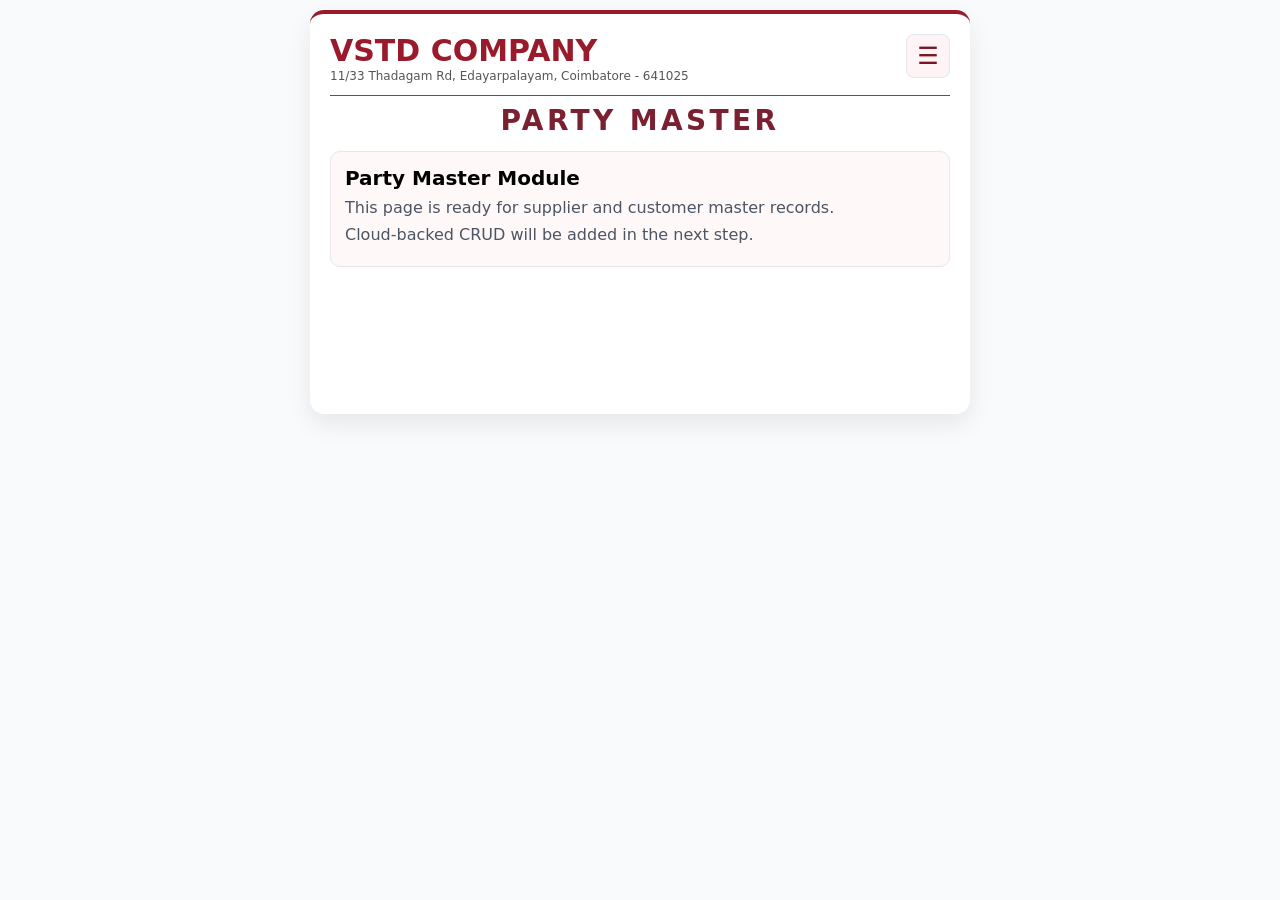
<file: party-master.html>
<!DOCTYPE html>
<html>
<head>
<meta charset="UTF-8" />
<meta name="viewport" content="width=device-width, initial-scale=1" />
<link rel="manifest" href="manifest.json">
<meta name="theme-color" content="#0f172a">
<link rel="apple-touch-icon" href="icon-192.png">
<link rel="icon" type="image/png" href="icon-192.png">
<title>GST Party Master</title>
<link rel="stylesheet" href="styles.css">
</head>
<body class="page-party">
<div class="app app-placeholder">
  <header>
    <div>
      <h1>VSTD COMPANY</h1>
      <p>11/33 Thadagam Rd, Edayarpalayam, Coimbatore - 641025</p>
    </div>
    <button type="button" id="menuToggle" class="hamburger" onclick="toggleMenu()" aria-label="Open menu" aria-controls="sideMenu" aria-expanded="false">&#9776;</button>
  </header>
  <p class="docType docType-party">PARTY MASTER</p>
  <div class="placeholderCard">
    <h2>Party Master Module</h2>
    <p>This page is ready for supplier and customer master records.</p>
    <p>Cloud-backed CRUD will be added in the next step.</p>
  </div>
  <div id="menuOverlay" class="menuOverlay" onclick="closeMenu()"></div>
  <nav id="sideMenu" class="sideMenu" aria-label="App menu" aria-hidden="true">
    <div class="menuHeader">
      <span>Menu</span>
      <button type="button" id="menuClose" onclick="closeMenu()" aria-label="Close menu">&times;</button>
    </div>
    <div class="menuGroupLabel">Navigation</div>
    <button type="button" onclick="location.href='index.html'">Purchase Order</button>
    <button type="button" onclick="location.href='quotation.html'">Quotation</button>
    <div class="menuGroupLabel">Masters</div>
    <button type="button" onclick="location.href='product-master.html'">Product Master</button>
    <button type="button" onclick="location.href='folio-master.html'">Folio Master</button>
    <hr class="menuSeparator">
    <div class="menuGroupLabel">App</div>
    <button type="button" onclick="shareApp()">Share App</button>
    <button type="button" onclick="checkUpdates()">Check for Updates</button>
  </nav>
</div>
<div class="printContact">
  If you have any questions or doubts about this party master please contact - Kasi Anandan | +91 98946 99090
</div>
<script>
function toggleMenu(){
  const menu = document.getElementById("sideMenu");
  const trigger = document.getElementById("menuToggle");
  menu.classList.add("open");
  menu.setAttribute("aria-hidden", "false");
  document.getElementById("menuOverlay").classList.add("active");
  document.body.classList.add("menu-open");
  trigger.setAttribute("aria-expanded", "true");
  setTimeout(() => document.getElementById("menuClose").focus(), 0);
}
function closeMenu(){
  const menu = document.getElementById("sideMenu");
  const wasOpen = menu.classList.contains("open");
  menu.classList.remove("open");
  menu.setAttribute("aria-hidden", "true");
  document.getElementById("menuOverlay").classList.remove("active");
  document.body.classList.remove("menu-open");
  const trigger = document.getElementById("menuToggle");
  trigger.setAttribute("aria-expanded", "false");
  if(wasOpen) trigger.focus();
}
function shareApp(){
  if(navigator.share){
    navigator.share({ title:"VSTD Company", url:window.location.href });
  }else{
    alert("Copy this link:\n" + window.location.href);
  }
}
function checkUpdates(){
  location.reload();
}
document.addEventListener("keydown", event => {
  if(event.key === "Escape" && document.getElementById("sideMenu").classList.contains("open")){
    event.preventDefault();
    closeMenu();
  }
});
</script>
</body>
</html>
</file>
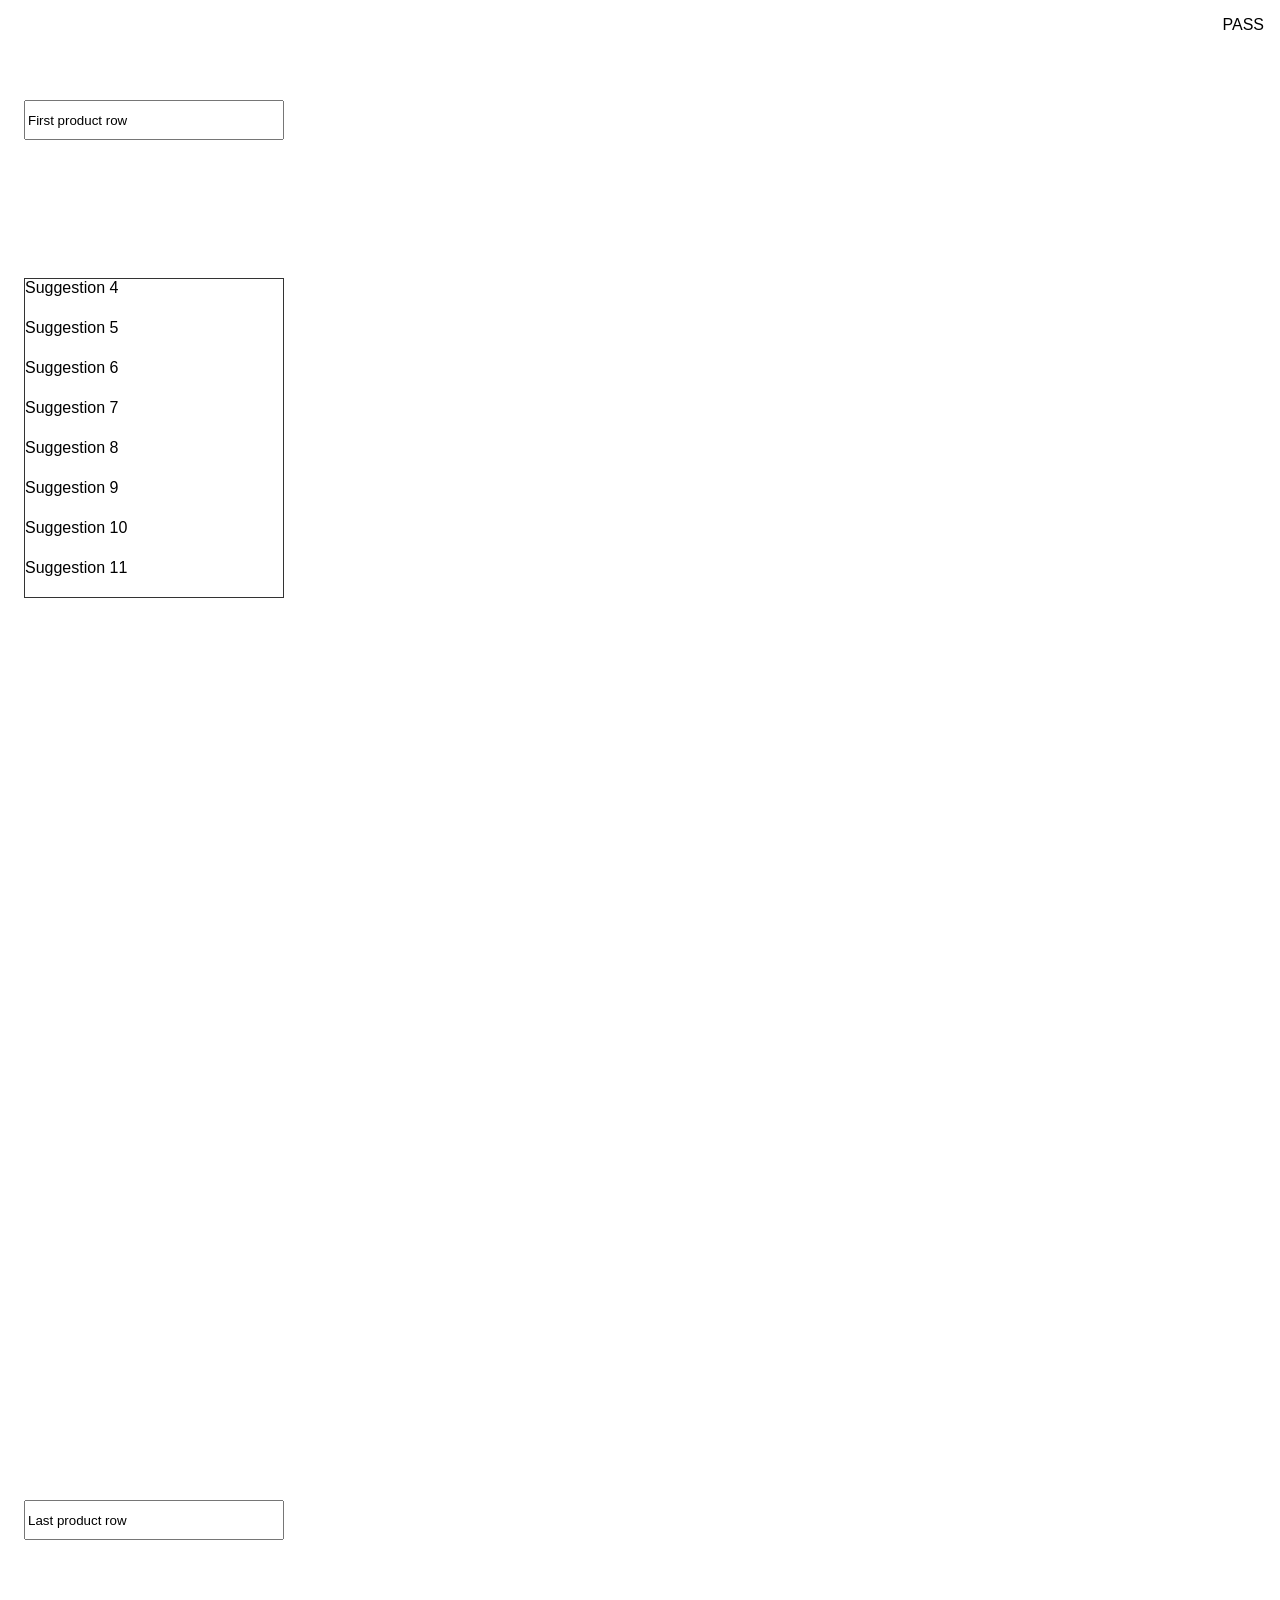
<file: tests/autocomplete-browser-geometry.html>
<!doctype html>
<html lang="en">
<head>
  <meta charset="utf-8">
  <meta name="viewport" content="width=device-width, initial-scale=1">
  <title>Autocomplete browser geometry test</title>
  <style>
    body { min-height: 1800px; margin: 0; font: 16px sans-serif; }
    #fixedOrigin { position: fixed; left: 0; top: 0; width: 0; height: 0; visibility: hidden; }
    .testInput { position: absolute; left: 24px; width: min(260px, calc(100vw - 48px)); height: 40px; box-sizing: border-box; }
    #firstInput { top: 100px; }
    #lastInput { top: 1500px; }
    #menu { position: fixed; display: none; box-sizing: border-box; border: 1px solid #333; overflow-y: auto; background: white; }
    #menu.open { display: block; }
    #result { position: fixed; right: 8px; top: 8px; z-index: 2; padding: 8px; background: white; }
  </style>
  <script src="../autocomplete-positioning.js"></script>
</head>
<body>
  <div id="fixedOrigin"></div>
  <input id="firstInput" class="testInput" value="First product row">
  <input id="lastInput" class="testInput" value="Last product row">
  <div id="menu"></div>
  <output id="result">RUNNING</output>
  <script>
    history.scrollRestoration = "manual";
    window.addEventListener("load", async function () {
      const api = window.VstdAutocompleteLayout;
      const origin = document.getElementById("fixedOrigin");
      const menu = document.getElementById("menu");
      const result = document.getElementById("result");
      const failures = [];

      function testInput(input, label) {
        menu.classList.add("open");
        menu.style.height = "320px";
        if (!menu.children.length) {
          for (let index = 0; index < 30; index += 1) {
            const item = document.createElement("div");
            item.style.height = "40px";
            item.textContent = `Suggestion ${index + 1}`;
            menu.appendChild(item);
          }
        }
        const viewport = api.resolveAutocompleteViewport(origin.getBoundingClientRect(), window.visualViewport, {
          width: window.innerWidth,
          height: window.innerHeight
        });
        const inputRect = input.getBoundingClientRect();
        const layout = api.calculateAutocompleteLayout(inputRect, viewport, 640);
        if (!layout.visible) {
          failures.push(`${label}: layout hidden`);
          return;
        }
        const menuRect = api.applyAutocompleteLayout(menu, layout, viewport);
        if (!api.autocompleteGeometryIsValid(layout, inputRect, menuRect, 4)) {
          failures.push(`${label}: rendered geometry invalid`);
        }
        menu.scrollTop = 120;
        const internallyScrolledRect = menu.getBoundingClientRect();
        if (Math.abs(internallyScrolledRect.top - menuRect.top) > 0.5
          || Math.abs(internallyScrolledRect.left - menuRect.left) > 0.5) {
          failures.push(`${label}: internal suggestion scroll detached the menu`);
        }
      }

      window.scrollTo(0, 0);
      await new Promise(resolve => requestAnimationFrame(() => requestAnimationFrame(resolve)));
      testInput(document.getElementById("firstInput"), "first row");
      window.scrollTo(0, 1200);
      await new Promise(resolve => requestAnimationFrame(() => requestAnimationFrame(resolve)));
      testInput(document.getElementById("lastInput"), "last row after page scroll");

      result.textContent = failures.length ? `FAIL: ${failures.join("; ")}` : "PASS";
      result.dataset.status = failures.length ? "fail" : "pass";
      document.title = `Autocomplete geometry: ${result.textContent}`;
    });
  </script>
</body>
</html>
</file>
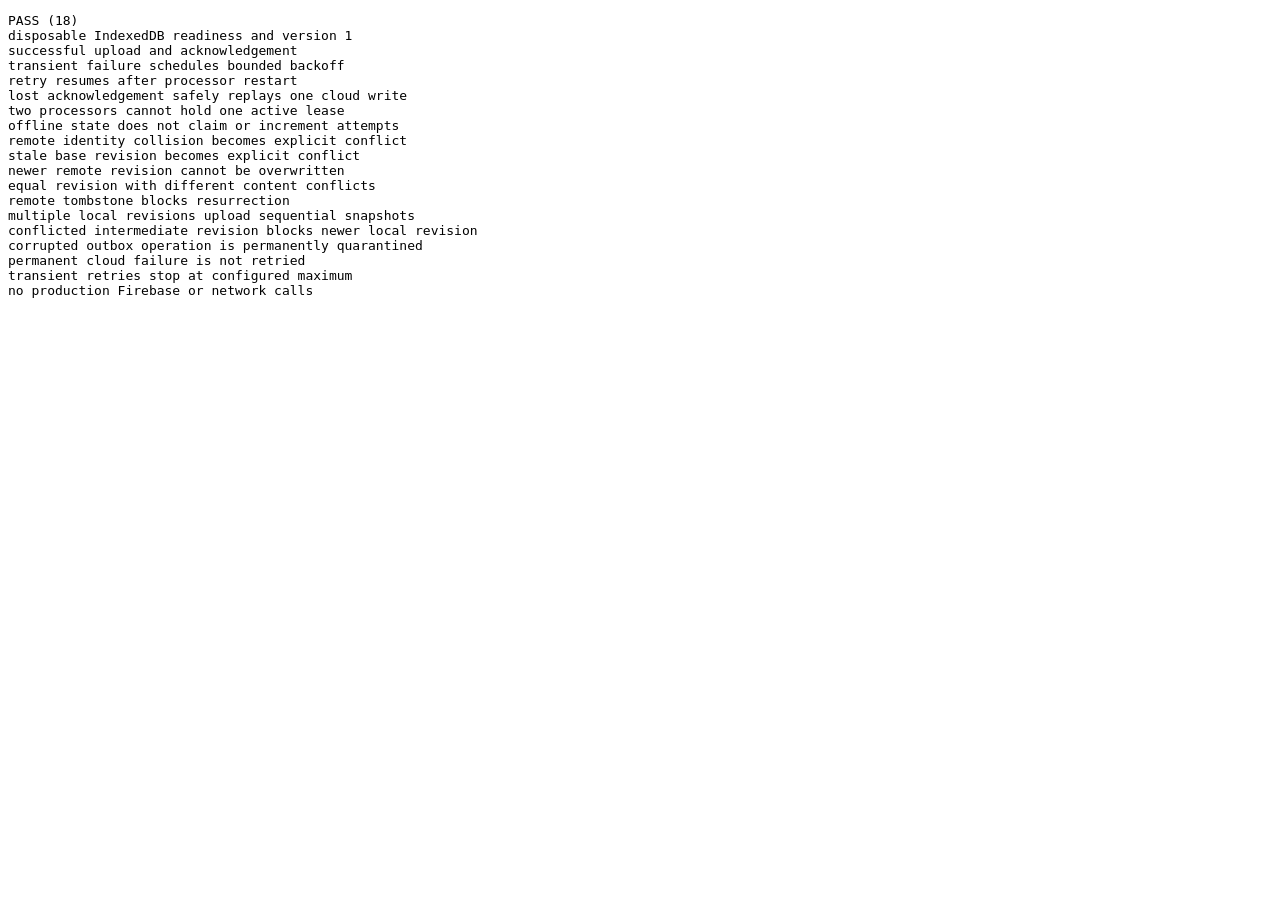
<file: tests/outbox-sync-browser.test.html>
<!doctype html>
<html lang="en">
<head>
  <meta charset="utf-8">
  <title>Outbox sync: RUNNING</title>
</head>
<body>
  <pre id="result">RUNNING</pre>
  <script>
    (() => {
      const values = new Map([
        ["gst_quotes_history", "[]"],
        ["gst_purchase_orders_history", "[]"]
      ]);
      const databaseName = `vstd-gst-calculator-test-outbox-${Date.now()}-${Math.random().toString(16).slice(2)}`;
      window.__outboxTestState = {
        databaseName,
        corruptNextOutbox: false,
        values,
        storage: {
          getItem: key => values.has(key) ? values.get(key) : null,
          setItem: (key, value) => values.set(key, String(value)),
          removeItem: key => values.delete(key)
        },
        networkCalls: 0
      };
      window.fetch = (...args) => {
        window.__outboxTestState.networkCalls += 1;
        return Promise.reject(new Error(`Unexpected network request: ${args[0]}`));
      };
      window.__VSTD_PERSISTENCE_V2_TEST_CONFIG__ = {
        enabled: true,
        databaseName,
        storage: window.__outboxTestState.storage,
        hooks: {
          beforeStoreWrite(storeName, value){
            const state = window.__outboxTestState;
            if(storeName === "outbox" && value.status === "pending" && state.corruptNextOutbox){
              delete value.document;
              state.corruptNextOutbox = false;
            }
          }
        }
      };
    })();
  </script>
  <script src="../persistence-v2.js"></script>
  <script src="../outbox-sync.js"></script>
  <script>
    (async () => {
      const output = document.getElementById("result");
      const state = window.__outboxTestState;
      const persistence = window.vstdPersistenceV2;
      const sync = window.VstdOutboxSync;
      const results = [];
      let now = 10000;

      function assert(condition, message){
        if(!condition) throw new Error(message);
      }

      async function test(name, run){
        await run();
        results.push(name);
      }

      function stable(value){
        if(value === null || typeof value !== "object") return JSON.stringify(value);
        if(Array.isArray(value)) return `[${value.map(stable).join(",")}]`;
        const keys = Object.keys(value).sort();
        return `{${keys.map(key => `${JSON.stringify(key)}:${stable(value[key])}`).join(",")}}`;
      }

      function createMockCloud(){
        const documents = new Map();
        const numberIndex = new Map();
        const behavior = new Map();
        const writes = [];
        const calls = [];
        let releaseDeferred = null;
        let deferredOperationId = null;

        function numberKey(request){
          return `${request.entityType}:${request.businessNumber}`;
        }

        async function applyOperation(request){
          calls.push(request.operationId);
          const mode = behavior.get(request.operationId);
          if(mode?.type === "transient" && mode.remaining > 0){
            mode.remaining -= 1;
            const error = new Error("Temporary network failure");
            error.code = "NETWORK_ERROR";
            error.transient = true;
            throw error;
          }
          if(mode?.type === "permanent"){
            const error = new Error("Permanent authorization failure");
            error.code = "PERMISSION_DENIED";
            error.permanent = true;
            throw error;
          }
          if(mode?.type === "deferred"){
            deferredOperationId = request.operationId;
            await new Promise(resolve => { releaseDeferred = resolve; });
          }

          const indexKey = numberKey(request);
          const indexedRecordId = numberIndex.get(indexKey);
          if(indexedRecordId && indexedRecordId !== request.recordId){
            return {
              status: "conflict",
              kind: "IDENTITY_COLLISION",
              remote: { recordId: indexedRecordId },
              message: "Business number belongs to another recordId"
            };
          }

          const remote = documents.get(request.recordId);
          if(remote?.lastOperationId === request.operationId){
            return { status: "alreadyApplied", remoteRevision: remote.revision };
          }
          if(remote?.deleted && !request.document.deleted){
            return { status: "conflict", kind: "REMOTE_TOMBSTONE", remote };
          }
          if(remote && Number(remote.revision) > Number(request.revision)){
            return { status: "conflict", kind: "REMOTE_REVISION_NEWER", remote };
          }
          if(remote && Number(remote.revision) === Number(request.revision)){
            const comparableRemote = { ...remote };
            delete comparableRemote.lastOperationId;
            if(stable(comparableRemote) === stable(request.document)){
              return { status: "alreadyApplied", remoteRevision: remote.revision };
            }
            return { status: "conflict", kind: "EQUAL_REVISION_CONTENT_CONFLICT", remote };
          }
          if(remote && Number(remote.revision) !== Number(request.baseRevision)){
            return { status: "conflict", kind: "STALE_BASE_REVISION", remote };
          }
          if(!remote && Number(request.baseRevision) !== 0){
            return { status: "conflict", kind: "STALE_BASE_REVISION", remote: null };
          }

          const stored = { ...request.document, lastOperationId: request.operationId };
          documents.set(request.recordId, stored);
          numberIndex.set(indexKey, request.recordId);
          writes.push(request.operationId);
          return { status: "applied", remoteRevision: request.revision };
        }

        return {
          applyOperation,
          documents,
          numberIndex,
          behavior,
          writes,
          calls,
          defer(operationId){ behavior.set(operationId, { type: "deferred" }); },
          release(){ if(releaseDeferred) releaseDeferred(); },
          get deferredOperationId(){ return deferredOperationId; }
        };
      }

      const cloud = createMockCloud();

      function processor(options = {}){
        return sync.createProcessor({
          persistence: options.persistence || persistence,
          cloudAdapter: cloud,
          ownerId: options.ownerId || `test-owner-${Math.random()}`,
          now: () => now,
          isOnline: options.isOnline || (() => true),
          leaseDurationMs: options.leaseDurationMs || 1000,
          baseRetryMs: options.baseRetryMs || 100,
          maxRetryMs: options.maxRetryMs || 800,
          maxAttempts: options.maxAttempts || 4
        });
      }

      async function createDocument(recordId, businessNumber, entityType = "quotation"){
        now += 10;
        return persistence.commitDocumentWithOutbox({
          mode: "create",
          recordId,
          entityType,
          businessNumber,
          payload: { qno: businessNumber, client: recordId, items: [] },
          updatedAt: now
        });
      }

      async function operationById(operationId){
        const operations = await persistence.listPendingOperations({
          statuses: ["pending", "processing", "failed", "complete", "conflict", "permanent"]
        });
        return operations.find(operation => operation.operationId === operationId);
      }

      try{
        await test("disposable IndexedDB readiness and version 1", async () => {
          const ready = await persistence.ready;
          assert(ready.ok, `Persistence was not ready: ${ready.error || "unknown"}`);
          assert(persistence.databaseVersion === 1, "Physical database version changed");
          assert(persistence.databaseName.startsWith("vstd-gst-calculator-test-"), "Production database name was used");
        });

        await test("successful upload and acknowledgement", async () => {
          const created = await createDocument("sync:success", 101);
          assert(created.operation.document.payload.client === "sync:success", "Revision snapshot was not persisted");
          const result = await processor({ ownerId: "owner-success" }).processOnce();
          assert(result.status === "complete", `Unexpected result: ${result.status}`);
          const operation = await operationById(created.operation.operationId);
          assert(operation.status === "complete" && operation.completedAt === now, "Operation was not acknowledged");
          assert(cloud.documents.get("sync:success")?.recordId === "sync:success", "Stable remote identity was not preserved");
        });

        await test("transient failure schedules bounded backoff", async () => {
          const created = await createDocument("sync:transient", 102);
          cloud.behavior.set(created.operation.operationId, { type: "transient", remaining: 1 });
          const result = await processor({ ownerId: "owner-transient" }).processOnce();
          assert(result.status === "retryScheduled" && result.delay === 100, "First retry delay is incorrect");
          const operation = await operationById(created.operation.operationId);
          assert(operation.status === "failed" && operation.attempts === 1, "Retry metadata was not durable");
          assert(operation.nextAttemptAt === now + 100 && operation.lastError.includes("Temporary"), "Retry schedule/error missing");
        });

        await test("retry resumes after processor restart", async () => {
          const operation = (await persistence.listPendingOperations({ statuses: ["failed"] }))
            .find(item => item.recordId === "sync:transient");
          now = operation.nextAttemptAt;
          const result = await processor({ ownerId: "owner-restarted" }).processOnce();
          assert(result.status === "complete", "Restarted processor did not complete the retry");
          assert((await operationById(operation.operationId)).attempts === 2, "Retry attempt was not counted");
        });

        await test("lost acknowledgement safely replays one cloud write", async () => {
          const created = await createDocument("sync:ack-lost", 103);
          let loseAcknowledgement = true;
          const wrapper = {
            ...persistence,
            settleClaimedOperation(operationId, ownerId, outcome){
              if(outcome.status === "complete" && loseAcknowledgement){
                loseAcknowledgement = false;
                return Promise.reject(new Error("Injected acknowledgement loss"));
              }
              return persistence.settleClaimedOperation(operationId, ownerId, outcome);
            }
          };
          const first = await processor({ persistence: wrapper, ownerId: "owner-ack-loss" }).processOnce();
          assert(first.status === "retryScheduled", "Lost acknowledgement was not retained for retry");
          const failed = await operationById(created.operation.operationId);
          now = failed.nextAttemptAt;
          const second = await processor({ ownerId: "owner-ack-replay" }).processOnce();
          assert(second.status === "acknowledgedReplay", "Successful remote write was not idempotently recognized");
          assert(cloud.writes.filter(id => id === created.operation.operationId).length === 1, "Cloud write was duplicated");
          const repeated = await processor({ ownerId: "owner-ack-repeat" }).processOnce();
          assert(repeated.status === "idle", "Completed operation was replayed again");
        });

        await test("two processors cannot hold one active lease", async () => {
          const created = await createDocument("sync:lease", 104);
          cloud.defer(created.operation.operationId);
          const firstPromise = processor({ ownerId: "owner-tab-a", leaseDurationMs: 5000 }).processOnce();
          for(let attempt = 0; attempt < 20 && cloud.deferredOperationId !== created.operation.operationId; attempt += 1){
            await new Promise(resolve => setTimeout(resolve, 10));
          }
          assert(cloud.deferredOperationId === created.operation.operationId, "First processor did not reach the adapter");
          const second = await processor({ ownerId: "owner-tab-b", leaseDurationMs: 5000 }).processOnce();
          assert(second.status === "idle", "Second processor acquired an active lease");
          cloud.release();
          const first = await firstPromise;
          assert(first.status === "complete", "First leased processor did not finish");
        });

        await test("offline state does not claim or increment attempts", async () => {
          const created = await createDocument("sync:offline", 105);
          const result = await processor({ ownerId: "owner-offline", isOnline: () => false }).processOnce();
          assert(result.status === "offline", "Offline processor did not stop");
          const operation = await operationById(created.operation.operationId);
          assert(operation.status === "pending" && operation.attempts === 0, "Offline operation was claimed");
          const online = await processor({ ownerId: "owner-online" }).processOnce();
          assert(online.status === "complete", "Operation did not resume online");
        });

        await test("remote identity collision becomes explicit conflict", async () => {
          const created = await createDocument("sync:identity-local", 106);
          cloud.numberIndex.set("quotation:106", "sync:identity-remote");
          const result = await processor({ ownerId: "owner-identity" }).processOnce();
          assert(result.status === "conflict" && result.conflict.kind === "IDENTITY_COLLISION", "Identity collision was not protected");
          assert((await operationById(created.operation.operationId)).status === "conflict", "Conflict state was not durable");
        });

        await test("stale base revision becomes explicit conflict", async () => {
          const created = await createDocument("sync:stale-base", 107);
          await persistence.markOperationComplete(created.operation.operationId, { completedAt: now });
          const update = await persistence.commitDocumentWithOutbox({
            mode: "update", recordId: "sync:stale-base", entityType: "quotation", businessNumber: 107,
            expectedRevision: 1, payload: { qno: 107, client: "revision two", items: [] }, updatedAt: ++now
          });
          cloud.documents.set("sync:stale-base", { ...created.document, revision: 0, baseRevision: 0, lastOperationId: "remote:old" });
          cloud.numberIndex.set("quotation:107", "sync:stale-base");
          const result = await processor({ ownerId: "owner-stale" }).processOnce();
          assert(result.status === "conflict" && result.conflict.kind === "STALE_BASE_REVISION", "Stale base was not detected");
          assert((await operationById(update.operation.operationId)).status === "conflict", "Stale operation was not quarantined");
        });

        await test("newer remote revision cannot be overwritten", async () => {
          const created = await createDocument("sync:remote-newer", 108);
          cloud.documents.set("sync:remote-newer", { ...created.document, revision: 3, baseRevision: 2, lastOperationId: "remote:newer" });
          cloud.numberIndex.set("quotation:108", "sync:remote-newer");
          const result = await processor({ ownerId: "owner-newer" }).processOnce();
          assert(result.status === "conflict" && result.conflict.kind === "REMOTE_REVISION_NEWER", "Newer remote revision was overwritten");
        });

        await test("equal revision with different content conflicts", async () => {
          const created = await createDocument("sync:equal-conflict", 109);
          cloud.documents.set("sync:equal-conflict", {
            ...created.document,
            payload: { qno: 109, client: "Different remote content", items: [] },
            lastOperationId: "remote:equal"
          });
          cloud.numberIndex.set("quotation:109", "sync:equal-conflict");
          const result = await processor({ ownerId: "owner-equal" }).processOnce();
          assert(result.status === "conflict" && result.conflict.kind === "EQUAL_REVISION_CONTENT_CONFLICT", "Equal-revision conflict was missed");
        });

        await test("remote tombstone blocks resurrection", async () => {
          const created = await createDocument("sync:tombstone", 110);
          cloud.documents.set("sync:tombstone", { ...created.document, deleted: true, lastOperationId: "remote:delete" });
          cloud.numberIndex.set("quotation:110", "sync:tombstone");
          const result = await processor({ ownerId: "owner-tombstone" }).processOnce();
          assert(result.status === "conflict" && result.conflict.kind === "REMOTE_TOMBSTONE", "Remote tombstone was overwritten");
        });

        await test("multiple local revisions upload sequential snapshots", async () => {
          const first = await createDocument("sync:revision-chain", 111);
          const second = await persistence.commitDocumentWithOutbox({
            mode: "update", recordId: "sync:revision-chain", entityType: "quotation", businessNumber: 111,
            expectedRevision: 1, payload: { qno: 111, client: "revision two", items: [] }, updatedAt: ++now
          });
          const abandoned = await persistence.claimNextPendingOperation({
            leaseOwner: "owner-terminated",
            now,
            leaseDurationMs: 100
          });
          assert(abandoned.operationId === first.operation.operationId, "Oldest revision was not claimed first");
          now += 101;
          const worker = processor({ ownerId: "owner-chain" });
          const resultOne = await worker.processOnce();
          const resultTwo = await worker.processOnce();
          assert(resultOne.operation.revision === 1 && resultTwo.operation.revision === 2, "Revision chain was processed out of order");
          assert(resultOne.operation.attempts === 2, "Expired lease was not resumed after interruption");
          assert(first.operation.document.revision === 1 && second.operation.document.revision === 2, "Revision snapshots were not independent");
          assert(cloud.documents.get("sync:revision-chain").revision === 2, "Remote chain did not reach revision two");
        });

        await test("conflicted intermediate revision blocks newer local revision", async () => {
          const first = await createDocument("sync:blocked-chain", 115);
          const second = await persistence.commitDocumentWithOutbox({
            mode: "update", recordId: "sync:blocked-chain", entityType: "quotation", businessNumber: 115,
            expectedRevision: 1, payload: { qno: 115, client: "blocked revision two", items: [] }, updatedAt: ++now
          });
          cloud.documents.set("sync:blocked-chain", { ...second.document, revision: 3, baseRevision: 2, lastOperationId: "remote:blocked-newer" });
          cloud.numberIndex.set("quotation:115", "sync:blocked-chain");
          const worker = processor({ ownerId: "owner-blocked-chain" });
          const conflicted = await worker.processOnce();
          const blocked = await worker.processOnce();
          assert(conflicted.operation.operationId === first.operation.operationId && conflicted.status === "conflict", "Intermediate conflict was not retained");
          assert(blocked.status === "idle", "Newer revision bypassed a conflicted predecessor");
          assert((await operationById(second.operation.operationId)).status === "pending", "Blocked newer revision was modified");
        });

        await test("corrupted outbox operation is permanently quarantined", async () => {
          state.corruptNextOutbox = true;
          const created = await createDocument("sync:corrupt", 112);
          const result = await processor({ ownerId: "owner-corrupt" }).processOnce();
          assert(result.status === "permanent" && result.errorCode === "CORRUPT_OPERATION", "Corrupt operation was not quarantined");
          assert((await operationById(created.operation.operationId)).status === "permanent", "Corrupt state was not durable");
          assert(!cloud.calls.includes(created.operation.operationId), "Corrupt operation reached the cloud adapter");
        });

        await test("permanent cloud failure is not retried", async () => {
          const created = await createDocument("sync:permanent", 113);
          cloud.behavior.set(created.operation.operationId, { type: "permanent" });
          const result = await processor({ ownerId: "owner-permanent" }).processOnce();
          assert(result.status === "permanent" && result.errorCode === "PERMISSION_DENIED", "Permanent failure was not classified");
          assert((await operationById(created.operation.operationId)).status === "permanent", "Permanent status was not stored");
        });

        await test("transient retries stop at configured maximum", async () => {
          const created = await createDocument("sync:max-attempts", 116);
          cloud.behavior.set(created.operation.operationId, { type: "transient", remaining: 10 });
          const first = await processor({ ownerId: "owner-max-one", maxAttempts: 2 }).processOnce();
          assert(first.status === "retryScheduled", "First transient failure did not schedule retry");
          now = first.operation.nextAttemptAt;
          const second = await processor({ ownerId: "owner-max-two", maxAttempts: 2 }).processOnce();
          assert(second.status === "permanent" && second.errorCode === "NETWORK_ERROR", "Bounded retry did not stop");
          assert((await operationById(created.operation.operationId)).attempts === 2, "Attempt limit count is incorrect");
        });

        await test("no production Firebase or network calls", async () => {
          assert(state.networkCalls === 0, `Unexpected network calls: ${state.networkCalls}`);
          assert(!String(sync.createProcessor).includes("firebase"), "Consumer contains a Firebase implementation");
        });

        output.textContent = `PASS (${results.length})\n${results.join("\n")}`;
        document.title = `Outbox sync: PASS (${results.length})`;
      }catch(error){
        console.error(error);
        output.textContent = `FAIL after ${results.length} tests\n${error.stack || error}`;
        document.title = "Outbox sync: FAIL";
      }finally{
        await persistence.closeDisposableDatabase();
        if(state.databaseName.startsWith("vstd-gst-calculator-test-")){
          indexedDB.deleteDatabase(state.databaseName);
        }
      }
    })();
  </script>
</body>
</html>
</file>
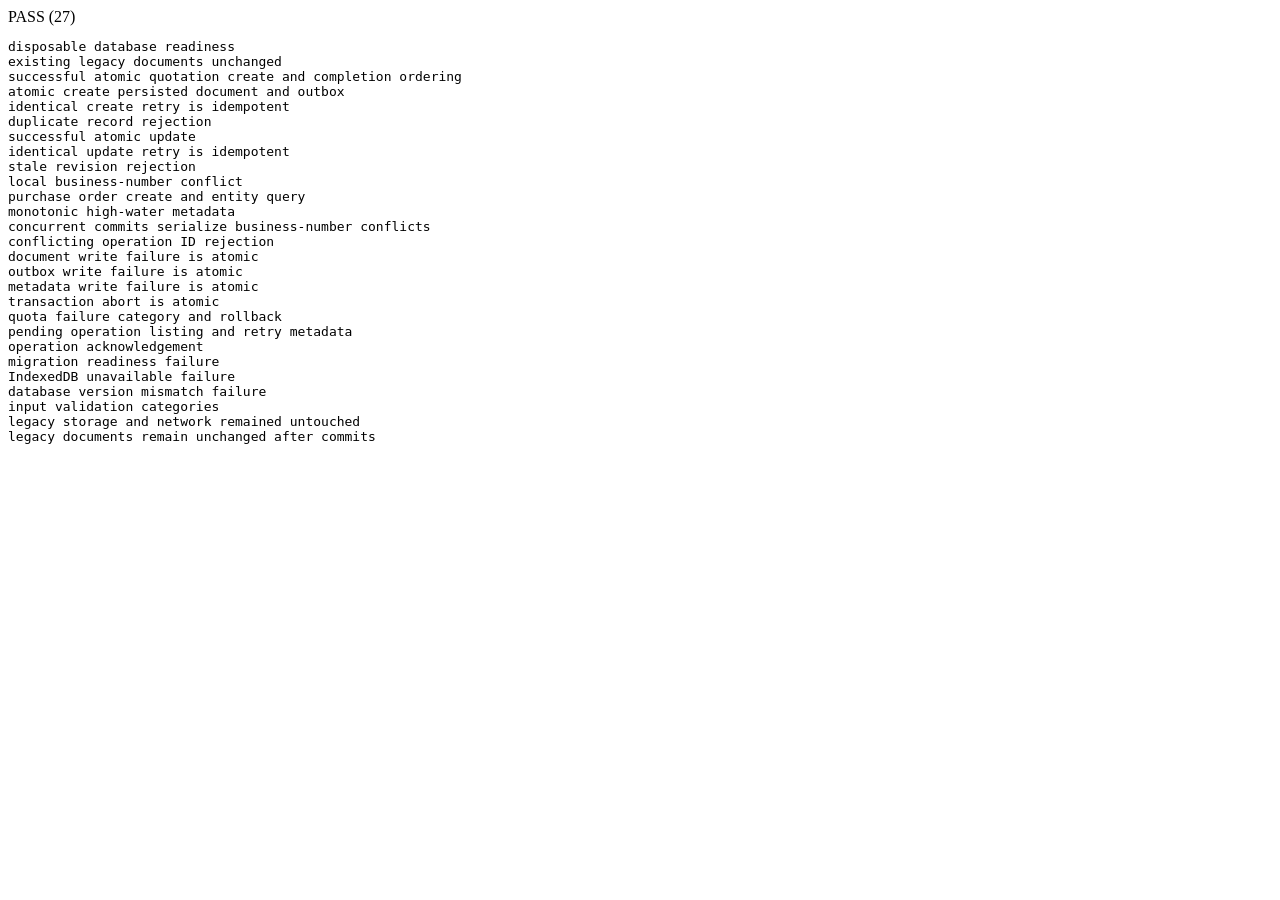
<file: tests/persistence-v2-browser.test.html>
<!doctype html>
<html lang="en">
<head>
  <meta charset="utf-8">
  <title>Persistence v2 browser tests</title>
  <script>
    (function () {
      const initialEntries = {
        gst_quotes_history: JSON.stringify([{
          qno: 1,
          date: "2026-01-01",
          client: "Legacy Customer",
          items: [{ name: "Legacy Item", qty: "1", rate: "10" }],
          savedAt: 100
        }]),
        gst_purchase_orders_history: JSON.stringify([{
          qno: 1,
          date: "2026-01-02",
          client: "Legacy Supplier",
          items: [{ name: "Legacy Material", qty: "2" }],
          savedAt: 101
        }]),
        gst_last_qno: "1",
        gst_last_pono: "1"
      };
      const values = new Map(Object.entries(initialEntries));
      const storage = {
        writes: 0,
        getItem(key) { return values.has(key) ? values.get(key) : null; },
        setItem(key, value) { this.writes += 1; values.set(key, String(value)); },
        removeItem(key) { this.writes += 1; values.delete(key); },
        snapshot() { return Object.fromEntries(values); }
      };
      const hooks = {};
      const databaseName = `vstd-gst-calculator-test-${Date.now()}-${Math.random().toString(16).slice(2)}`;
      window.__persistenceTestState = {
        databaseName,
        storage,
        hooks,
        initialEntries,
        networkCalls: 0
      };
      const originalFetch = window.fetch;
      window.fetch = function () {
        window.__persistenceTestState.networkCalls += 1;
        return originalFetch.apply(this, arguments);
      };
      window.__VSTD_PERSISTENCE_V2_TEST_CONFIG__ = {
        enabled: true,
        databaseName,
        storage,
        hooks
      };
    })();
  </script>
  <script src="../persistence-v2.js"></script>
</head>
<body>
  <output id="result">RUNNING</output>
  <pre id="details"></pre>
  <script>
    window.addEventListener("load", async () => {
      const resultNode = document.getElementById("result");
      const detailsNode = document.getElementById("details");
      const state = window.__persistenceTestState;
      const api = window.vstdPersistenceV2;
      const passed = [];
      const failures = [];

      function assert(condition, message) {
        if(!condition) throw new Error(message);
      }

      async function test(name, callback) {
        try {
          await callback();
          passed.push(name);
        } catch(error) {
          failures.push(`${name}: ${error?.stack || error}`);
        } finally {
          state.hooks.beforeStoreWrite = null;
          state.hooks.afterWrites = null;
          state.hooks.onTransactionCreated = null;
          state.hooks.forceMigrationIncomplete = false;
          state.hooks.forceIndexedDBUnavailable = false;
          state.hooks.forceVersionMismatch = false;
        }
      }

      async function expectCode(promise, code) {
        try {
          await promise;
        } catch(error) {
          assert(error?.code === code, `Expected ${code}, received ${error?.code || error}`);
          return error;
        }
        throw new Error(`Expected rejection ${code}`);
      }

      function createOptions(overrides = {}) {
        return {
          mode: "create",
          recordId: "test:quotation:100",
          entityType: "quotation",
          businessNumber: 100,
          payload: { qno: 100, client: "Atomic Customer", items: [{ name: "Item", qty: "2", rate: "5" }] },
          createdAt: 1000,
          updatedAt: 1000,
          ...overrides
        };
      }

      const ready = await api.ready;
      await test("disposable database readiness", async () => {
        assert(ready.ok === true, `Persistence did not initialize: ${ready.error || "unknown"}`);
        assert(api.databaseName.startsWith("vstd-gst-calculator-test-"), "Production database name was used");
        assert(api.databaseVersion === 1, "Physical database version changed");
      });

      await test("existing legacy documents unchanged", async () => {
        const quote = await api.getDocument("legacy:quotation:1");
        const po = await api.getDocument("legacy:po:1");
        assert(quote.revision === 1 && quote.payload.client === "Legacy Customer", "Legacy quotation changed");
        assert(po.revision === 1 && po.payload.client === "Legacy Supplier", "Legacy PO changed");
      });

      let createResult;
      await test("successful atomic quotation create and completion ordering", async () => {
        let completionObserved = false;
        state.hooks.onTransactionCreated = transaction => {
          transaction.addEventListener("complete", () => { completionObserved = true; });
        };
        createResult = await api.commitDocumentWithOutbox(createOptions());
        assert(completionObserved, "Commit resolved before transaction completion");
        assert(createResult.committed && !createResult.idempotent, "Create result is incorrect");
        assert(createResult.document.revision === 1 && createResult.document.baseRevision === 0, "Create revision is incorrect");
        assert(createResult.operation.status === "pending", "Outbox operation is not pending");
        assert(createResult.highWater === 100, "Quotation high-water was not advanced");
      });

      await test("atomic create persisted document and outbox", async () => {
        const document = await api.getDocument("test:quotation:100");
        const pending = await api.listPendingOperations();
        assert(document?.businessNumber === 100, "Document was not persisted");
        assert(pending.some(operation => operation.operationId === "test:quotation:100:1:upsert"), "Outbox operation was not persisted");
      });

      await test("identical create retry is idempotent", async () => {
        const retry = await api.commitDocumentWithOutbox(createOptions());
        assert(retry.idempotent === true && retry.committed === false, "Identical retry was not idempotent");
        const pending = await api.listPendingOperations();
        assert(pending.filter(operation => operation.operationId === retry.operation.operationId).length === 1, "Retry duplicated the operation");
      });

      await test("duplicate record rejection", async () => {
        await expectCode(api.commitDocumentWithOutbox(createOptions({
          payload: { qno: 100, client: "Conflicting duplicate", items: [] },
          updatedAt: 1001
        })), "DUPLICATE_RECORD");
      });

      let updateResult;
      await test("successful atomic update", async () => {
        updateResult = await api.commitDocumentWithOutbox({
          mode: "update",
          recordId: "test:quotation:100",
          entityType: "quotation",
          businessNumber: 100,
          expectedRevision: 1,
          payload: { qno: 100, client: "Updated Customer", items: [{ name: "Item", qty: "3", rate: "5" }] },
          updatedAt: 2000
        });
        assert(updateResult.document.revision === 2 && updateResult.document.baseRevision === 1, "Revision did not increment");
        assert(updateResult.document.createdAt === 1000, "createdAt was not preserved");
        assert(updateResult.document.createdOnDevice === createResult.document.createdOnDevice, "createdOnDevice was not preserved");
      });

      await test("identical update retry is idempotent", async () => {
        const retry = await api.commitDocumentWithOutbox({
          mode: "update",
          recordId: "test:quotation:100",
          entityType: "quotation",
          businessNumber: 100,
          expectedRevision: 1,
          payload: { qno: 100, client: "Updated Customer", items: [{ name: "Item", qty: "3", rate: "5" }] },
          updatedAt: 2000
        });
        assert(retry.idempotent === true && retry.document.revision === 2, "Update retry was not idempotent");
      });

      await test("stale revision rejection", async () => {
        await expectCode(api.commitDocumentWithOutbox({
          mode: "update",
          recordId: "test:quotation:100",
          entityType: "quotation",
          businessNumber: 100,
          expectedRevision: 1,
          payload: { qno: 100, client: "Stale edit", items: [] },
          updatedAt: 2001
        }), "STALE_REVISION");
      });

      await test("local business-number conflict", async () => {
        await expectCode(api.commitDocumentWithOutbox(createOptions({
          recordId: "test:quotation:duplicate-number",
          updatedAt: 2100
        })), "BUSINESS_NUMBER_CONFLICT");
      });

      await test("purchase order create and entity query", async () => {
        const created = await api.commitDocumentWithOutbox(createOptions({
          recordId: "test:po:300",
          entityType: "purchaseOrder",
          businessNumber: 300,
          payload: { qno: 300, client: "Atomic Supplier", items: [{ name: "Material", qty: "4" }] },
          createdAt: 3000,
          updatedAt: 3000
        }));
        assert(created.document.entityType === "purchaseOrder" && created.highWater === 300, "PO create failed");
        const documents = await api.listDocuments("purchaseOrder");
        assert(documents.some(document => document.recordId === "test:po:300"), "PO list query failed");
        const byNumber = await api.findDocumentsByBusinessNumber("purchaseOrder", 300);
        assert(byNumber.length === 1 && byNumber[0].recordId === "test:po:300", "PO number query failed");
      });

      await test("monotonic high-water metadata", async () => {
        const result = await api.commitDocumentWithOutbox(createOptions({
          recordId: "test:quotation:50",
          businessNumber: 50,
          payload: { qno: 50, client: "Lower Number", items: [] },
          createdAt: 3100,
          updatedAt: 3100
        }));
        assert(result.highWater === 100, "High-water value decreased");
      });

      await test("concurrent commits serialize business-number conflicts", async () => {
        const attempts = await Promise.allSettled([
          api.commitDocumentWithOutbox(createOptions({ recordId: "test:quotation:200:a", businessNumber: 200, payload: { qno: 200, client: "A" }, updatedAt: 3200 })),
          api.commitDocumentWithOutbox(createOptions({ recordId: "test:quotation:200:b", businessNumber: 200, payload: { qno: 200, client: "B" }, updatedAt: 3201 }))
        ]);
        assert(attempts.filter(item => item.status === "fulfilled").length === 1, "Concurrent creates did not produce exactly one success");
        const rejected = attempts.find(item => item.status === "rejected");
        assert(rejected?.reason?.code === "BUSINESS_NUMBER_CONFLICT", "Concurrent conflict category is incorrect");
        assert((await api.findDocumentsByBusinessNumber("quotation", 200)).length === 1, "Concurrent commit created duplicate numbers");
      });

      await test("conflicting operation ID rejection", async () => {
        await expectCode(api.commitDocumentWithOutbox(createOptions({
          recordId: "test:po:operation-conflict",
          entityType: "purchaseOrder",
          businessNumber: 301,
          operationId: "test:quotation:100:1:upsert",
          payload: { qno: 301, client: "Conflict" },
          updatedAt: 3300
        })), "OPERATION_CONFLICT");
      });

      async function assertAtomicFailure(storeName, code, number) {
        const recordId = `test:quotation:failure:${storeName}`;
        state.hooks.beforeStoreWrite = name => {
          if(name === storeName) throw new Error(`Injected ${storeName} failure`);
        };
        await expectCode(api.commitDocumentWithOutbox(createOptions({
          recordId,
          businessNumber: number,
          payload: { qno: number, client: "Must Roll Back" },
          updatedAt: 4000 + number
        })), code);
        state.hooks.beforeStoreWrite = null;
        assert(await api.getDocument(recordId) === null, `${storeName} failure left a partial document`);
        assert(!(await api.listPendingOperations()).some(operation => operation.recordId === recordId), `${storeName} failure left a partial outbox operation`);
      }

      await test("document write failure is atomic", () => assertAtomicFailure("documents", "DOCUMENT_WRITE_FAILED", 401));
      await test("outbox write failure is atomic", () => assertAtomicFailure("outbox", "OUTBOX_WRITE_FAILED", 402));
      await test("metadata write failure is atomic", () => assertAtomicFailure("meta", "METADATA_WRITE_FAILED", 403));

      await test("transaction abort is atomic", async () => {
        const recordId = "test:quotation:forced-abort";
        state.hooks.afterWrites = () => { throw new Error("Injected transaction abort"); };
        await expectCode(api.commitDocumentWithOutbox(createOptions({
          recordId,
          businessNumber: 404,
          payload: { qno: 404, client: "Forced Abort" },
          updatedAt: 4404
        })), "TRANSACTION_ABORTED");
        state.hooks.afterWrites = null;
        assert(await api.getDocument(recordId) === null, "Aborted transaction retained its document");
      });

      await test("quota failure category and rollback", async () => {
        const recordId = "test:quotation:quota";
        state.hooks.beforeStoreWrite = name => {
          if(name === "outbox") throw new DOMException("Injected quota limit", "QuotaExceededError");
        };
        await expectCode(api.commitDocumentWithOutbox(createOptions({
          recordId,
          businessNumber: 405,
          payload: { qno: 405, client: "Quota" },
          updatedAt: 4405
        })), "QUOTA_EXCEEDED");
        state.hooks.beforeStoreWrite = null;
        assert(await api.getDocument(recordId) === null, "Quota failure retained a partial document");
      });

      await test("pending operation listing and retry metadata", async () => {
        const operationId = updateResult.operation.operationId;
        const attempted = await api.markOperationAttempt(operationId, { attemptedAt: 5000, nextAttemptAt: 6000 });
        assert(attempted.attempts === 1 && attempted.lastAttemptAt === 5000 && attempted.nextAttemptAt === 6000, "Attempt metadata is incorrect");
        const failed = await api.markOperationFailed(operationId, new Error("offline"), { failedAt: 5100, nextAttemptAt: 7000 });
        assert(failed.status === "failed" && failed.lastError === "offline", "Failure metadata is incorrect");
        assert((await api.listPendingOperations()).some(operation => operation.operationId === operationId), "Failed operation disappeared from pending work");
      });

      await test("operation acknowledgement", async () => {
        const operationId = updateResult.operation.operationId;
        const completed = await api.markOperationComplete(operationId, { completedAt: 8000 });
        assert(completed.status === "complete" && completed.completedAt === 8000, "Completion metadata is incorrect");
        assert(!(await api.listPendingOperations()).some(operation => operation.operationId === operationId), "Completed operation remained pending");
      });

      await test("migration readiness failure", async () => {
        state.hooks.forceMigrationIncomplete = true;
        await expectCode(api.commitDocumentWithOutbox(createOptions({ recordId: "test:not-ready", businessNumber: 501 })), "MIGRATION_INCOMPLETE");
      });

      await test("IndexedDB unavailable failure", async () => {
        state.hooks.forceIndexedDBUnavailable = true;
        await expectCode(api.getDocument("test:any"), "INDEXEDDB_UNAVAILABLE");
      });

      await test("database version mismatch failure", async () => {
        state.hooks.forceVersionMismatch = true;
        await expectCode(api.getDocument("test:any"), "DATABASE_VERSION_MISMATCH");
      });

      await test("input validation categories", async () => {
        await expectCode(api.commitDocumentWithOutbox(createOptions({ entityType: "invoice" })), "INVALID_ENTITY_TYPE");
        await expectCode(api.commitDocumentWithOutbox(createOptions({ businessNumber: 0 })), "INVALID_BUSINESS_NUMBER");
      });

      await test("legacy storage and network remained untouched", async () => {
        assert(state.storage.writes === 0, `Test storage was mutated ${state.storage.writes} times`);
        assert(JSON.stringify(state.storage.snapshot()) === JSON.stringify(state.initialEntries), "Legacy source snapshot changed");
        assert(state.networkCalls === 0, `Persistence made ${state.networkCalls} network calls`);
      });

      await test("legacy documents remain unchanged after commits", async () => {
        const quote = await api.getDocument("legacy:quotation:1");
        const po = await api.getDocument("legacy:po:1");
        assert(quote.revision === 1 && quote.recordId === "legacy:quotation:1", "Legacy quotation wrapper changed");
        assert(po.revision === 1 && po.recordId === "legacy:po:1", "Legacy PO wrapper changed");
      });

      resultNode.textContent = failures.length ? `FAIL (${failures.length}/${passed.length + failures.length})` : `PASS (${passed.length})`;
      resultNode.dataset.status = failures.length ? "fail" : "pass";
      detailsNode.textContent = failures.length ? failures.join("\n\n") : passed.join("\n");
      document.title = `Persistence v2: ${resultNode.textContent}`;

      await api.closeDisposableDatabase();
      if(state.databaseName.startsWith("vstd-gst-calculator-test-")){
        window.indexedDB.deleteDatabase(state.databaseName);
      }
    });
  </script>
</body>
</html>
</file>
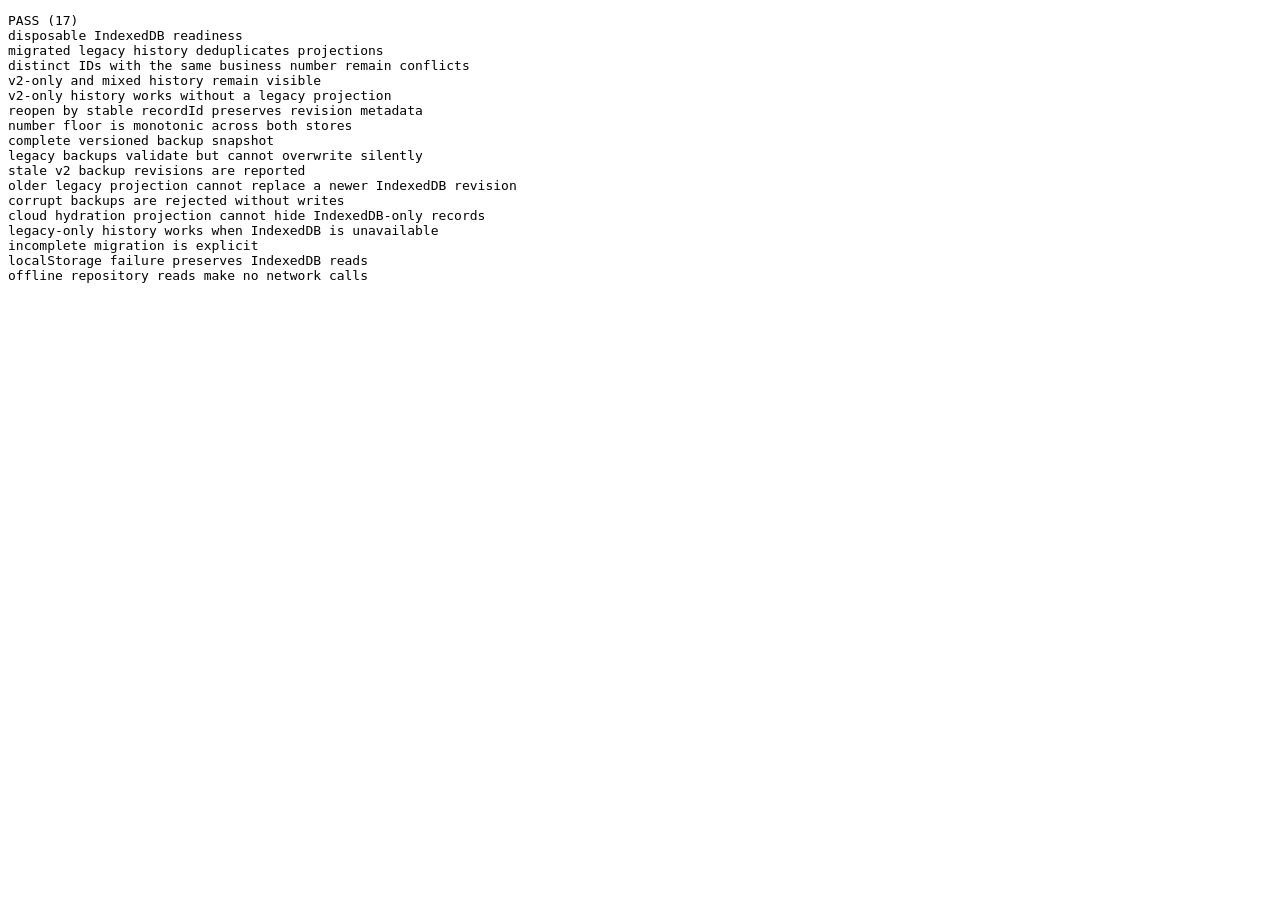
<file: tests/repository-v2-browser.test.html>
<!doctype html>
<html lang="en">
<head>
  <meta charset="utf-8">
  <title>Repository v2: RUNNING</title>
</head>
<body>
  <pre id="result">RUNNING</pre>
  <script>
    (() => {
      const values = new Map([
        ["gst_quotes_history", JSON.stringify([
          { qno: 1, client: "Legacy A", savedAt: 100, items: [] },
          { qno: 1, client: "Legacy A", savedAt: 100, items: [] }
        ])],
        ["gst_purchase_orders_history", JSON.stringify([
          { qno: 5, client: "Legacy supplier", savedAt: 200, items: [] }
        ])],
        ["gst_last_qno", "8"],
        ["gst_last_pono", "6"]
      ]);
      const databaseName = `vstd-gst-calculator-test-repository-${Date.now()}-${Math.random().toString(16).slice(2)}`;
      window.__repositoryTestState = {
        databaseName,
        storage: {
          getItem: key => values.has(key) ? values.get(key) : null,
          setItem: (key, value) => values.set(key, String(value)),
          removeItem: key => values.delete(key)
        },
        values,
        networkCalls: 0
      };
      window.fetch = (...args) => {
        window.__repositoryTestState.networkCalls += 1;
        return Promise.reject(new Error(`Unexpected network request: ${args[0]}`));
      };
      window.__VSTD_PERSISTENCE_V2_TEST_CONFIG__ = {
        enabled: true,
        databaseName,
        storage: window.__repositoryTestState.storage
      };
    })();
  </script>
  <script src="../persistence-v2.js"></script>
  <script>
    window.__VSTD_REPOSITORY_V2_TEST_CONFIG__ = {
      enabled: true,
      storage: window.__repositoryTestState.storage
    };
  </script>
  <script src="../repository-v2.js"></script>
  <script>
    (async () => {
      const output = document.getElementById("result");
      const state = window.__repositoryTestState;
      const persistence = window.vstdPersistenceV2;
      const repository = window.vstdRepositoryV2;
      const results = [];

      function assert(condition, message){
        if(!condition) throw new Error(message);
      }

      async function test(name, run){
        await run();
        results.push(name);
      }

      function mockPersistence(overrides = {}){
        return {
          databaseName: "vstd-gst-calculator-test-mock",
          listDocuments: async () => [],
          getNumberHighWater: async () => 0,
          listPendingOperations: async () => [],
          ...overrides
        };
      }

      try{
        await test("disposable IndexedDB readiness", async () => {
          const ready = await persistence.ready;
          assert(ready.ok, `Persistence was not ready: ${ready.error || "unknown"}`);
          assert(persistence.databaseVersion === 1, "Physical database version changed");
          assert(persistence.databaseName.startsWith("vstd-gst-calculator-test-"), "Production database name was used");
        });

        await test("migrated legacy history deduplicates projections", async () => {
          const history = await repository.listHistory("quotation", { order: "asc" });
          assert(history.complete, "Migrated legacy history should be complete");
          assert(history.records.length === 2, `Expected two logical legacy records, got ${history.records.length}`);
          assert(history.records.every(record => record.metadata.sources.includes("indexedDB")), "Stable IndexedDB identities were not retained");
          assert(history.records.every(record => record.metadata.sources.includes("localStorage")), "Local projections were not recognized");
        });

        await test("distinct IDs with the same business number remain conflicts", async () => {
          const found = await repository.findByBusinessNumber("quotation", 1);
          assert(found.records.length === 2, "Distinct duplicate identities were merged");
          assert(found.conflicts.length === 1, "Business-number identity conflict was not exposed");
          assert(new Set(found.records.map(record => record.recordId)).size === 2, "Distinct record IDs were lost");
        });

        const quoteCreate = await persistence.commitDocumentWithOutbox({
          mode: "create",
          recordId: "quotation:future:4",
          entityType: "quotation",
          businessNumber: 4,
          payload: { qno: 4, client: "IndexedDB only", savedAt: 300, items: [] },
          updatedAt: 300
        });
        const quoteUpdate = await persistence.commitDocumentWithOutbox({
          mode: "update",
          recordId: "quotation:future:4",
          entityType: "quotation",
          businessNumber: 4,
          expectedRevision: 1,
          payload: { qno: 4, client: "IndexedDB revision two", savedAt: 400, items: [] },
          updatedAt: 400
        });
        await persistence.commitDocumentWithOutbox({
          mode: "create",
          recordId: "purchaseOrder:future:7",
          entityType: "purchaseOrder",
          businessNumber: 7,
          payload: { qno: 7, client: "IndexedDB supplier", savedAt: 500, items: [] },
          updatedAt: 500
        });

        await test("v2-only and mixed history remain visible", async () => {
          const quotes = await repository.listHistory("quotation");
          const orders = await repository.listHistory("purchaseOrder");
          assert(quotes.records.some(record => record.recordId === "quotation:future:4"), "Future quotation was omitted");
          assert(orders.records.some(record => record.recordId === "purchaseOrder:future:7"), "Future purchase order was omitted");
          assert(orders.records.some(record => record.recordId.startsWith("legacy:po:5")), "Legacy PO was omitted from mixed history");
        });

        await test("v2-only history works without a legacy projection", async () => {
          const emptyStorage = { getItem: () => null };
          const isolated = repository.createTestRepository({
            persistence: mockPersistence({
              listDocuments: async entityType => entityType === "quotation" ? [{
                recordId: "quotation:v2-only:12",
                entityType: "quotation",
                businessNumber: 12,
                schemaVersion: 2,
                revision: 1,
                baseRevision: 0,
                deleted: false,
                payload: { qno: 12, client: "Only in IndexedDB" }
              }] : []
            }),
            storage: emptyStorage
          });
          const history = await isolated.listHistory("quotation");
          assert(history.complete, "V2-only history should be complete");
          assert(history.records.length === 1 && history.records[0].recordId === "quotation:v2-only:12", "V2-only record was omitted");
        });

        await test("reopen by stable recordId preserves revision metadata", async () => {
          const reopened = await repository.getDocument("quotation:future:4");
          assert(reopened.record?.recordId === "quotation:future:4", "Stable record was not reopened");
          assert(reopened.record.revision === 2, "Current revision metadata was not returned");
          assert(reopened.record.baseRevision === 1, "Base revision metadata was not returned");
          assert(reopened.record.payload.client === "IndexedDB revision two", "Current payload was not returned");
          assert(quoteCreate.document.revision === 1 && quoteUpdate.document.revision === 2, "Persistence revision setup failed");
        });

        await test("number floor is monotonic across both stores", async () => {
          const quotation = await repository.getNextNumberFloor("quotation");
          const order = await repository.getNextNumberFloor("purchaseOrder");
          assert(quotation.localStorageHighWater === 8, "Quotation local high-water was missed");
          assert(quotation.indexedDBHighWater === 4, "Quotation IndexedDB high-water was missed");
          assert(quotation.nextNumberFloor === 9, "Quotation next-number floor decreased");
          assert(order.nextNumberFloor === 8, "PO next-number floor is incorrect");
          assert(!quotation.crossDeviceUnique, "Offline global uniqueness was incorrectly claimed");
        });

        await test("complete versioned backup snapshot", async () => {
          const backup = await repository.createBackupSnapshot({ exportedAt: 123456 });
          assert(backup.format === "vstd-gst-calculator-backup" && backup.version === 2, "Backup format is incorrect");
          assert(backup.complete, `Backup unexpectedly incomplete: ${JSON.stringify(backup.issues)}`);
          assert(backup.documents.some(document => document.recordId === "quotation:future:4"), "V2 quotation missing from backup");
          assert(backup.documents.some(document => document.recordId.startsWith("legacy:quotation:1")), "Legacy document missing from backup");
          assert(backup.pendingOperations.length === 3, "Pending recovery operations missing from backup");
          assert(backup.localStorage.quotation.raw, "Exact legacy JSON source was not retained");
          assert(backup.restoreActivated === false, "Restore was unexpectedly activated");
        });

        await test("legacy backups validate but cannot overwrite silently", async () => {
          const inspection = await repository.inspectBackup(
            JSON.stringify([{ qno: 4, client: "Old legacy copy", items: [] }]),
            { entityType: "quotation" }
          );
          assert(inspection.valid && inspection.version === 1, "Legacy backup compatibility failed");
          assert(!inspection.canRestore && !inspection.restoreActivated, "Legacy restore was activated");
          assert(inspection.conflicts.some(conflict => conflict.code === "LEGACY_IMPORT_IDENTITY_AMBIGUOUS"), "Legacy identity risk was not reported");
        });

        await test("stale v2 backup revisions are reported", async () => {
          const backup = await repository.createBackupSnapshot({ exportedAt: 123456 });
          const stale = JSON.parse(JSON.stringify(backup));
          const document = stale.documents.find(item => item.recordId === "quotation:future:4");
          document.revision = 1;
          const inspection = await repository.inspectBackup(stale);
          assert(inspection.conflicts.some(conflict => conflict.code === "STALE_BACKUP_REVISION"), "Stale revision was not reported");
          assert(!inspection.canRestore, "Restore should remain inactive");
        });

        await test("older legacy projection cannot replace a newer IndexedDB revision", async () => {
          const oldStorage = {
            getItem: key => key === "gst_quotes_history"
              ? JSON.stringify([{ qno: 15, client: "Old imported content", items: [] }])
              : null
          };
          const isolated = repository.createTestRepository({
            persistence: mockPersistence({
              listDocuments: async entityType => entityType === "quotation" ? [{
                recordId: "legacy:quotation:15",
                entityType: "quotation",
                businessNumber: 15,
                schemaVersion: 2,
                revision: 2,
                baseRevision: 1,
                source: "legacy-localStorage",
                deleted: false,
                payload: { qno: 15, client: "New IndexedDB content", items: [] }
              }] : []
            }),
            storage: oldStorage
          });
          const found = await isolated.findByBusinessNumber("quotation", 15);
          const current = found.records.find(record => record.recordId === "legacy:quotation:15");
          assert(current?.payload.client === "New IndexedDB content", "Older projection replaced the newer IndexedDB revision");
          assert(found.records.length === 2 && found.conflicts.length === 1, "Ambiguous old projection was silently merged");
        });

        await test("corrupt backups are rejected without writes", async () => {
          let error;
          try{ await repository.inspectBackup("{broken"); }catch(caught){ error = caught; }
          assert(error?.code === "CORRUPT_BACKUP", "Corrupt JSON was not categorized");
        });

        await test("cloud hydration projection cannot hide IndexedDB-only records", async () => {
          state.storage.setItem("gst_quotes_history", JSON.stringify([
            { qno: 99, client: "Simulated cloud hydration", savedAt: 999, items: [] }
          ]));
          const history = await repository.listHistory("quotation");
          assert(history.records.some(record => record.recordId === "quotation:future:4"), "Cloud projection hid pending IndexedDB data");
          assert(history.records.some(record => record.businessNumber === 99), "Hydrated local projection was not visible");
        });

        await test("legacy-only history works when IndexedDB is unavailable", async () => {
          const fallback = repository.createTestRepository({
            persistence: mockPersistence({
              listDocuments: async () => { const error = new Error("Unavailable"); error.code = "INDEXEDDB_UNAVAILABLE"; throw error; },
              getNumberHighWater: async () => { const error = new Error("Unavailable"); error.code = "INDEXEDDB_UNAVAILABLE"; throw error; }
            }),
            storage: state.storage
          });
          const history = await fallback.listHistory("quotation");
          assert(history.records.some(record => record.businessNumber === 99), "Legacy fallback record missing");
          assert(!history.complete, "Partial history was incorrectly called complete");
          assert(history.issues.some(issue => issue.code === "INDEXEDDB_UNAVAILABLE"), "Unavailable IndexedDB was not exposed");
        });

        await test("incomplete migration is explicit", async () => {
          const incomplete = repository.createTestRepository({
            persistence: mockPersistence({
              listDocuments: async () => { const error = new Error("Migration incomplete"); error.code = "MIGRATION_INCOMPLETE"; throw error; }
            }),
            storage: state.storage
          });
          const history = await incomplete.listHistory("quotation");
          assert(!history.complete, "Incomplete migration was treated as complete");
          assert(history.issues.some(issue => issue.code === "MIGRATION_INCOMPLETE"), "Migration error category was lost");
        });

        await test("localStorage failure preserves IndexedDB reads", async () => {
          const failingStorage = { getItem: () => { throw new Error("Storage denied"); } };
          const isolated = repository.createTestRepository({
            persistence: mockPersistence({
              listDocuments: async entityType => entityType === "quotation" ? [{
                recordId: "quotation:isolated:10",
                entityType: "quotation",
                businessNumber: 10,
                schemaVersion: 2,
                revision: 3,
                baseRevision: 2,
                deleted: false,
                payload: { qno: 10, client: "IDB survives" }
              }] : []
            }),
            storage: failingStorage
          });
          const history = await isolated.listHistory("quotation");
          assert(history.records[0]?.recordId === "quotation:isolated:10", "IndexedDB record was lost after localStorage failure");
          assert(!history.complete, "Partial result was incorrectly called complete");
          assert(history.issues.some(issue => issue.code === "LOCAL_STORAGE_UNAVAILABLE"), "Storage failure was not exposed");
        });

        await test("offline repository reads make no network calls", async () => {
          await repository.listHistory("quotation");
          await repository.getNextNumberFloor("purchaseOrder");
          assert(state.networkCalls === 0, `Repository made ${state.networkCalls} network calls`);
        });

        output.textContent = `PASS (${results.length})\n${results.join("\n")}`;
        document.title = `Repository v2: PASS (${results.length})`;
      }catch(error){
        console.error(error);
        output.textContent = `FAIL after ${results.length} tests\n${error.stack || error}`;
        document.title = "Repository v2: FAIL";
      }finally{
        await persistence.closeDisposableDatabase();
        if(state.databaseName.startsWith("vstd-gst-calculator-test-")){
          indexedDB.deleteDatabase(state.databaseName);
        }
      }
    })();
  </script>
</body>
</html>
</file>
<file: styles.css>
body{
  margin:0;
  font-family:system-ui;
  padding:10px;
  background-color: #f8fafc;
}

.app{
  max-width:620px;
  margin:auto;
  background:white;
  padding:20px;
  border-radius:14px;
  box-shadow:0 10px 25px rgba(0,0,0,.08);
  border-top:4px solid #991b2b;
}

body.menu-open{
  overflow:hidden;
}
header{
  text-align:left;
  margin-bottom:10px;
  border-bottom: #555 1px solid;
  display:grid;
  grid-template-columns:minmax(0, 1fr) 44px;
  gap:8px;
  align-items:start;
}

header > div:first-child{
  min-width:0;
}

header h1{
  margin:0;
  font-size:clamp(22px, 6vw, 30px);
  line-height:1.1;
  color: #991b2b;
  font-weight :700;
}

header p{
  margin:2px 0 12px;
  font-size:12px;
  color:#555;
}

.hamburger{
  position:static;
  width:44px;
  height:44px;
  min-width:44px;
  padding:0;
  display:inline-flex;
  align-items:center;
  justify-content:center;
  border:1px solid #e2e8f0;
  border-radius:8px;
  background:#fff4f5;
  color:#7a1422;
  font:inherit;
  font-size:24px;
  line-height:1;
  cursor:pointer;
  transition: transform .25s ease, opacity .25s ease;
}

.hamburger:active{
  transform: scale(0.92) rotate(-8deg);
}

.menuOverlay{
  position:fixed;
  inset:0;
  background:rgba(15, 23, 42, .32);
  opacity:0;
  pointer-events:none;
  transition:opacity .35s ease;
  backdrop-filter: blur(2px);
  z-index:998;
}

.menuOverlay.active{
  opacity:1;
  pointer-events:auto;
}

.sideMenu{
  position:fixed;
  top:0;
  right:0;
  width:min(88vw, 320px);
  height:100vh;
  height:100dvh;
  box-sizing:border-box;
  background:#ffffffee;
  border-left:3px solid #991b2b;
  box-shadow:none;
  padding:calc(16px + env(safe-area-inset-top)) calc(16px + env(safe-area-inset-right)) calc(16px + env(safe-area-inset-bottom)) 16px;
  transform:translateX(100%);
  visibility:hidden;
  pointer-events:none;
  transition:transform .32s cubic-bezier(.22,.8,.25,1), box-shadow .32s ease, visibility 0s linear .32s;
  z-index:999;
  display:flex;
  flex-direction:column;
  gap:10px;
  overflow-y:auto;
  overscroll-behavior:contain;
}

.sideMenu.open{
  transform:translateX(0);
  visibility:visible;
  pointer-events:auto;
  transition-delay:0s;
  box-shadow:-14px 0 36px rgba(0,0,0,.24);
}

.menuHeader{
  display:flex;
  justify-content:space-between;
  align-items:center;
  font-weight:600;
  margin-bottom:10px;
}

.menuHeader button{
  background:none;
  border:none;
  width:44px;
  min-width:44px;
  height:44px;
  padding:0;
  color:#7a1422;
  font-size:28px;
  cursor:pointer;
}
.sideMenu button{
  background:#991b2b;
  color:white;
  min-height:44px;
  padding:10px 12px;
  border:none;
  border-radius:6px;
  font-size:16px;
  font-weight:700;
  text-align:left;
  cursor:pointer;
}
.sideMenu .menuHeader button{
  width:44px;
  min-width:44px;
  height:44px;
  min-height:44px;
  padding:0;
  background:transparent;
  color:#7a1422;
  text-align:center;
}
.sideMenu button.currentPage{
  background:#f8e5e8;
  color:#7a1422;
  box-shadow:inset 3px 0 #991b2b;
}
.menuGroupLabel{
  margin:8px 2px 0;
  color:#64748b;
  font-size:11px;
  font-weight:800;
  letter-spacing:.12em;
  text-transform:uppercase;
}
.menuSeparator{
  width:100%;
  border:0;
  border-top:1px solid #d9d9d9;
  margin:4px 0 8px;
}
.docType{
  margin:6px 0 14px;
  text-align:center;
  font-size:28px;
  font-weight:900;
  letter-spacing:.12em;
  text-transform:uppercase;
  line-height:1.1;
}
.docType-quote{ color:#991b2b; }
.docType-po{ color:#7a1422; }
.docType-dc{ color:#6d2630; }
.docType-party{ color:#7b2030; }
.docType-product{ color:#7b2030; }
.docType-item{ color:#842735; }
.docType-folio{ color:#7d1f2e; }
.app-placeholder{
  min-height:360px;
}
.printContact{
  display:none;
  margin:24px auto 0;
  max-width:620px;
  text-align:center;
  font-size:13px;
  color:#111827;
  line-height:1.35;
  white-space:nowrap;
}
.poMeta{
  display:grid;
  grid-template-columns: 1fr;
  gap:8px;
  margin:8px 0 12px;
  width:100%;
  border:1px solid #e2e8f0;
  border-radius:8px;
  overflow:hidden;
}
.poMetaDiv{
  width:100%;
  padding:0;
  border-right:1px solid #e2e8f0;
}
.poMetaDiv label{
  display:block;
  margin:0;
  padding:6px 8px;
  background:#fff4f5;
  border-bottom:1px solid #e2e8f0;
}
.poMetaDiv input{
  margin:0;
  border:none;
  background:transparent;
  border-radius:0;
  padding:8px;
}
.poMetaDiv:last-child{
  border-right:none;
}
.masterCard{
  border:1px solid #e2e8f0;
  border-radius:10px;
  padding:12px;
  background:#fff;
}
.masterGrid{
  display:grid;
  grid-template-columns:1fr;
  gap:10px;
}
.masterGrid select,
.masterGrid textarea{
  width:100%;
  box-sizing:border-box;
  padding:8px;
  margin:4px 0 10px;
  border:1px solid #ddd;
  border-radius:6px;
  font-size:16px;
  transition:border-color .2s;
}
.masterGrid select:focus,
.masterGrid textarea:focus{
  outline:none;
  border-color:#991b2b;
  background-color:#fff;
}
.masterGrid textarea{
  resize:vertical;
  min-height:72px;
}
.masterActions{
  margin:10px 0 8px;
}
.masterCount{
  font-size:12px;
  color:#475569;
  margin:2px 0 8px;
}
.tableScroll{
  width:100%;
  max-width:100%;
  overflow-x:auto;
  overflow-y:hidden;
  -webkit-overflow-scrolling:touch;
}
.tableScroll > table{
  width:max-content;
  min-width:100%;
}
.masterTable{
  width:100%;
  border-collapse:collapse;
}
.masterTable th,
.masterTable td{
  border:1px solid #e2e8f0;
  padding:8px 6px;
  text-align:left;
  font-size:14px;
}
.placeholderCard{
  border:1px solid #e5e7eb;
  border-radius:10px;
  background:#fff8f8;
  padding:14px;
}
.placeholderCard h2{
  margin:0 0 8px;
  font-size:20px;
}
.placeholderCard p{
  margin:0 0 8px;
  color:#4b5563;
}


label{
  font-size:13px;
  font-weight:600;
}

input{
  width:100%;
  box-sizing: border-box;
  padding:8px;
  margin:4px 0 10px;
  border:1px solid #ddd;
  border-radius:6px;
  font-size:16px;
  transition: border-color 0.2s;
}
input:focus {
  outline: none;
  border-color: #991b2b;
  background-color: #fff;
}

.yellow{
  background:#fff4f5;
}

.row2{
  display:grid;
  grid-template-columns: 1fr;
  gap:8px;
  align-items:end;
}
.quoteno,
.date{
  width:100%;
  min-width:0;
}
.quoteno input{
  font-weight:800;
  width:100%;
  max-width:none;
}
.date input{
  width:100%;
  max-width:none;
}
.date input[type="date"]{
  min-height:44px;
  padding-right:40px;
}
.date input[type="date"]::-webkit-date-and-time-value{
  text-align:left;
}
.date input[type="date"]::-webkit-calendar-picker-indicator{
  margin:0;
}

@media (min-width: 425px){
  .row2{
    grid-template-columns: minmax(110px, 180px) minmax(180px, 230px);
    justify-content: space-between;
    gap:12px;
  }
  .quoteno input{
    max-width:120px;
  }
  .date input{
    max-width:180px;
  }
  .masterGrid{
    grid-template-columns: repeat(2, minmax(180px, 1fr));
  }
}

@media (min-width: 440px){
  .poMeta{
    grid-template-columns: repeat(3, minmax(120px, 1fr));
    gap:10px;
    border-radius:8px;
  }
}

.client{
  width:100%;
}
.client input{
  font-weight:400;
  font-size:16px;
}

.phone{
  width:100%;
}
.phone input{
  font-weight:400;
  font-size:16px;
}


table{
  width:100%;
  border-collapse:collapse;
  margin-top:10px;
}

th,td{
  border:1px solid #dddddd;
  padding:0px;
  text-align:center;
}

#tbl th:nth-child(1), #tbl td:nth-child(1) { width: 20px; }  /* S.No */
#tbl th:nth-child(2), #tbl td:nth-child(2) { width: auto; }  /* Product (Flexible) */
#tbl th:nth-child(3), #tbl td:nth-child(3) { width: 50px; }  /* Qty */
#tbl th:nth-child(4), #tbl td:nth-child(4) { width: 70px; }  /* Rate */
#tbl th:nth-child(5), #tbl td:nth-child(5) { width: 80px; }  /* Amount */
#tbl th:nth-child(6), #tbl td:nth-child(6) { width: 30px; }  /* X Button */
.page-po #tbl th:nth-child(1), .page-po #tbl td:nth-child(1) { width: 34px; }
.page-po #tbl th:nth-child(2), .page-po #tbl td:nth-child(2) { width: auto; }
.page-po #tbl th:nth-child(3), .page-po #tbl td:nth-child(3) { width: 110px; }
.page-po #tbl th:nth-child(4), .page-po #tbl td:nth-child(4) { width: 38px; }

.addProduct{
  width:100%;
  background:#991b2b;
  color:white;
  padding:10px;
  border:none;
  border-radius:6px;
  margin:10px 0;
}

.totals{
  text-align:right;
  font-size:18px;
  margin: 10px 0;
}

.small{
  width:110px;
}

.buttons{
  display:flex;
  gap:6px;
  margin-top:12px;
}

.buttons button{
  flex:1;
  padding:10px;
  background:#991b2b;
  color:white;
  border:none;
  border-radius:6px;
}

.buttons button,
.addProduct,
.sideMenu button,
.del-btn,
.open-btn{
  transition: transform .16s ease, box-shadow .16s ease, filter .16s ease;
}

.buttons button:active,
.addProduct:active,
.sideMenu button:active,
.del-btn:active,
.open-btn:active{
  animation: tapBounce .18s ease;
  filter: brightness(0.95);
}

@keyframes tapBounce{
  0% { transform: scale(1); }
  45% { transform: scale(0.92); }
  100% { transform: scale(1); }
}
.del-btn {
  background: none;
  border: none;
  color: #ef4444;
  font-size: 16px;
  cursor: pointer;
  padding: 0;
}
.open-btn{
  background:#991b2b;
  border:none;
  color:#fff;
  font-size:13px;
  font-weight:700;
  cursor:pointer;
  padding:4px 8px;
  border-radius:6px;
}
.ledger-action-group{
  display:grid;
  gap:6px;
  padding:4px;
}
.ledger-action-btn{
  min-width:64px;
  min-height:44px;
  padding:7px 9px;
  border-radius:6px;
  font-size:13px;
  font-weight:700;
  cursor:pointer;
}
.history-delete-btn{
  border:1px solid #b91c1c;
  background:#fff5f5;
  color:#b91c1c;
}
.history-delete-btn:active{
  background:#fee2e2;
}
@media (min-width: 768px){
  .ledger-action-group{
    grid-template-columns:repeat(2, auto);
  }
}
#tbl input {
  margin: 0;
  width: 100%;
  padding: 6px;
  font-size:16px;
  border-radius: 4px;
}
.print-value{
  display:none;
}
.print-meta-value{
  display:none;
}
.printLogo{
  display:none;
}
.printPartyDetails{
  display:none;
  margin:8px 0 10px;
  font-size:13px;
  line-height:1.35;
}
.printPartyLine{
  margin:2px 0;
  color:#111827;
}
.printPartyLabel{
  font-weight:600;
}
.printPartyValue{
  font-weight:800;
}
.printContactStrong{
  font-weight:800;
}
#tbl .product-field{
  margin:0;
  width:100%;
  max-width:100%;
  padding:6px;
  font-size:16px;
  box-sizing:border-box;
}
.customAutocomplete{
  position:fixed;
  z-index:1200;
  display:none;
  box-sizing:border-box;
  background:#fff;
  border:1px solid #d4d4d8;
  border-radius:8px;
  box-shadow:0 12px 28px rgba(15, 23, 42, .18);
  overflow:hidden;
  max-height:40vh;
}
.autocompleteFixedOrigin{
  position:fixed;
  left:0;
  top:0;
  width:0;
  height:0;
  visibility:hidden;
  pointer-events:none;
}
.customAutocomplete.open{
  display:block;
}
.customAutocompleteList{
  height:100%;
  max-height:inherit;
  box-sizing:border-box;
  overflow-y:auto;
  overscroll-behavior:contain;
  touch-action:pan-y;
  -webkit-overflow-scrolling:touch;
}
.customAutocompleteItem{
  width:100%;
  border:none;
  border-bottom:1px solid #eceff3;
  background:#fff;
  text-align:left;
  padding:10px 12px;
  display:block;
  cursor:pointer;
}
.customAutocompleteItem:last-child{
  border-bottom:none;
}
.customAutocompleteItem:active{
  background:#fff4f5;
}
.customAutocompleteItem:hover,
.customAutocompleteItem.active{
  background:#fff4f5;
}
.customAutocomplete.compact .customAutocompleteItem{
  padding-block:8px;
}
.customAutocompleteMain{
  display:block;
  font-size:14px;
  color:#111827;
  font-weight:600;
  line-height:1.25;
}
.customAutocompleteMeta{
  display:block;
  margin-top:2px;
  font-size:12px;
  color:#6b7280;
}

.gst-row{
  display:flex;
  justify-content: flex-end;
  align-items: center;
  gap:12px;
}
.ledgerPrintHeader{
  display:none;
}
.ledgerPrintFilters{
  display:none;
}
.gstPresets{
  margin-top:6px;
  display:flex;
  gap:6px;
}
.gstPresets button{
  flex:1;
  padding:6px;
  font-size:13px;
  background:#ff8484;
  border:none;
  border-radius:6px;
}

/* Icons CSS */
.twemoji--broom {
  display: inline-block;
  width: 25px;
  height: 25px;
  background-repeat: no-repeat;
  background-size: 100% 100%;
  background-image: url("data:image/svg+xml,%3Csvg xmlns='http://www.w3.org/2000/svg' viewBox='0 0 36 36'%3E%3Cpath fill='%23c1694f' d='M19.175 16.825a1.82 1.82 0 0 1 0-2.567L32.433 1A1.82 1.82 0 0 1 35 1a1.82 1.82 0 0 1 0 2.567L21.742 16.825a1.82 1.82 0 0 1-2.567 0'/%3E%3Cpath fill='%2366757f' d='m8.839 27.365l-.204-.204a2.425 2.425 0 0 1 0-3.42l8.35-8.35a2.425 2.425 0 0 1 3.42 0l.204.204c.941.941.941 2.48 0 3.42l-8.35 8.35c-.94.941-2.48.941-3.42 0'/%3E%3Cpath fill='%23ffcc4d' d='M19.389 26.341c1.688-1.688.671-5.441-1.809-7.921s-6.233-3.497-7.921-1.809L0 26.16L9.84 36z'/%3E%3Cpath fill='%23ffac33' d='m2.02 28.18l8.66-8.658l.58.58L2.6 28.76zm1.74 1.74l8.66-8.659l.58.58l-8.66 8.66zm1.74 1.74L14.158 23l.58.58l-8.66 8.66zm1.74 1.74l8.659-8.66l.58.58l-8.66 8.659z'/%3E%3Cpath fill='%2355acee' d='M9.875 16.43c-.073.059-.149.114-.216.181L7.46 18.779l9.761 9.761l2.167-2.199c.067-.067.123-.143.181-.216z'/%3E%3Cpath fill='%23269' d='m8.882 18.221l.235-.568l9.225 9.224l-.572.232z'/%3E%3C/svg%3E");
}
.vscode-icons--file-type-pdf2 {
  display: inline-block;
  width: 35px;
  height: 35px;
  background-repeat: no-repeat;
  background-size: 100% 100%;
  background-image: url("data:image/svg+xml,%3Csvg xmlns='http://www.w3.org/2000/svg' viewBox='0 0 32 32'%3E%3Cpath fill='%23909090' d='m24.1 2.072l5.564 5.8v22.056H8.879V30h20.856V7.945z'/%3E%3Cpath fill='%23f4f4f4' d='M24.031 2H8.808v27.928h20.856V7.873z'/%3E%3Cpath fill='%237a7b7c' d='M8.655 3.5h-6.39v6.827h20.1V3.5z'/%3E%3Cpath fill='%23dd2025' d='M22.472 10.211H2.395V3.379h20.077z'/%3E%3Cpath fill='%23464648' d='M9.052 4.534H7.745v4.8h1.028V7.715L9 7.728a2 2 0 0 0 .647-.117a1.4 1.4 0 0 0 .493-.291a1.2 1.2 0 0 0 .335-.454a2.1 2.1 0 0 0 .105-.908a2.2 2.2 0 0 0-.114-.644a1.17 1.17 0 0 0-.687-.65a2 2 0 0 0-.409-.104a2 2 0 0 0-.319-.026m-.189 2.294h-.089v-1.48h.193a.57.57 0 0 1 .459.181a.92.92 0 0 1 .183.558c0 .246 0 .469-.222.626a.94.94 0 0 1-.524.114m3.671-2.306c-.111 0-.219.008-.295.011L12 4.538h-.78v4.8h.918a2.7 2.7 0 0 0 1.028-.175a1.7 1.7 0 0 0 .68-.491a1.9 1.9 0 0 0 .373-.749a3.7 3.7 0 0 0 .114-.949a4.4 4.4 0 0 0-.087-1.127a1.8 1.8 0 0 0-.4-.733a1.6 1.6 0 0 0-.535-.4a2.4 2.4 0 0 0-.549-.178a1.3 1.3 0 0 0-.228-.017m-.182 3.937h-.1V5.392h.013a1.06 1.06 0 0 1 .6.107a1.2 1.2 0 0 1 .324.4a1.3 1.3 0 0 1 .142.526c.009.22 0 .4 0 .549a3 3 0 0 1-.033.513a1.8 1.8 0 0 1-.169.5a1.1 1.1 0 0 1-.363.36a.67.67 0 0 1-.416.106m5.08-3.915H15v4.8h1.028V7.434h1.3v-.892h-1.3V5.43h1.4v-.892'/%3E%3Cpath fill='%23dd2025' d='M21.781 20.255s3.188-.578 3.188.511s-1.975.646-3.188-.511m-2.357.083a7.5 7.5 0 0 0-1.473.489l.4-.9c.4-.9.815-2.127.815-2.127a14 14 0 0 0 1.658 2.252a13 13 0 0 0-1.4.288Zm-1.262-6.5c0-.949.307-1.208.546-1.208s.508.115.517.939a10.8 10.8 0 0 1-.517 2.434a4.4 4.4 0 0 1-.547-2.162Zm-4.649 10.516c-.978-.585 2.051-2.386 2.6-2.444c-.003.001-1.576 3.056-2.6 2.444M25.9 20.895c-.01-.1-.1-1.207-2.07-1.16a14 14 0 0 0-2.453.173a12.5 12.5 0 0 1-2.012-2.655a11.8 11.8 0 0 0 .623-3.1c-.029-1.2-.316-1.888-1.236-1.878s-1.054.815-.933 2.013a9.3 9.3 0 0 0 .665 2.338s-.425 1.323-.987 2.639s-.946 2.006-.946 2.006a9.6 9.6 0 0 0-2.725 1.4c-.824.767-1.159 1.356-.725 1.945c.374.508 1.683.623 2.853-.91a23 23 0 0 0 1.7-2.492s1.784-.489 2.339-.623s1.226-.24 1.226-.24s1.629 1.639 3.2 1.581s1.495-.939 1.485-1.035'/%3E%3Cpath fill='%23909090' d='M23.954 2.077V7.95h5.633z'/%3E%3Cpath fill='%23f4f4f4' d='M24.031 2v5.873h5.633z'/%3E%3Cpath fill='%23fff' d='M8.975 4.457H7.668v4.8H8.7V7.639l.228.013a2 2 0 0 0 .647-.117a1.4 1.4 0 0 0 .493-.291a1.2 1.2 0 0 0 .332-.454a2.1 2.1 0 0 0 .105-.908a2.2 2.2 0 0 0-.114-.644a1.17 1.17 0 0 0-.687-.65a2 2 0 0 0-.411-.105a2 2 0 0 0-.319-.026m-.189 2.294h-.089v-1.48h.194a.57.57 0 0 1 .459.181a.92.92 0 0 1 .183.558c0 .246 0 .469-.222.626a.94.94 0 0 1-.524.114m3.67-2.306c-.111 0-.219.008-.295.011l-.235.006h-.78v4.8h.918a2.7 2.7 0 0 0 1.028-.175a1.7 1.7 0 0 0 .68-.491a1.9 1.9 0 0 0 .373-.749a3.7 3.7 0 0 0 .114-.949a4.4 4.4 0 0 0-.087-1.127a1.8 1.8 0 0 0-.4-.733a1.6 1.6 0 0 0-.535-.4a2.4 2.4 0 0 0-.549-.178a1.3 1.3 0 0 0-.228-.017m-.182 3.937h-.1V5.315h.013a1.06 1.06 0 0 1 .6.107a1.2 1.2 0 0 1 .324.4a1.3 1.3 0 0 1 .142.526c.009.22 0 .4 0 .549a3 3 0 0 1-.033.513a1.8 1.8 0 0 1-.169.5a1.1 1.1 0 0 1-.363.36a.67.67 0 0 1-.416.106m5.077-3.915h-2.43v4.8h1.028V7.357h1.3v-.892h-1.3V5.353h1.4v-.892'/%3E%3C/svg%3E");
}
.logos--whatsapp-icon {
  display: inline-block;
  width: 35px;
  height: 35px;
  background-repeat: no-repeat;
  background-size: 100% 100%;
  background-image: url("data:image/svg+xml,%3Csvg xmlns='http://www.w3.org/2000/svg' viewBox='0 0 256 258'%3E%3Cdefs%3E%3ClinearGradient id='SVGBRLHCcSy' x1='50%25' x2='50%25' y1='100%25' y2='0%25'%3E%3Cstop offset='0%25' stop-color='%231faf38'/%3E%3Cstop offset='100%25' stop-color='%2360d669'/%3E%3C/linearGradient%3E%3ClinearGradient id='SVGHW6lecxh' x1='50%25' x2='50%25' y1='100%25' y2='0%25'%3E%3Cstop offset='0%25' stop-color='%23f9f9f9'/%3E%3Cstop offset='100%25' stop-color='%23fff'/%3E%3C/linearGradient%3E%3C/defs%3E%3Cpath fill='url(%23SVGBRLHCcSy)' d='M5.463 127.456c-.006 21.677 5.658 42.843 16.428 61.499L4.433 252.697l65.232-17.104a123 123 0 0 0 58.8 14.97h.054c67.815 0 123.018-55.183 123.047-123.01c.013-32.867-12.775-63.773-36.009-87.025c-23.23-23.25-54.125-36.061-87.043-36.076c-67.823 0-123.022 55.18-123.05 123.004'/%3E%3Cpath fill='url(%23SVGHW6lecxh)' d='M1.07 127.416c-.007 22.457 5.86 44.38 17.014 63.704L0 257.147l67.571-17.717c18.618 10.151 39.58 15.503 60.91 15.511h.055c70.248 0 127.434-57.168 127.464-127.423c.012-34.048-13.236-66.065-37.3-90.15C194.633 13.286 162.633.014 128.536 0C58.276 0 1.099 57.16 1.071 127.416m40.24 60.376l-2.523-4.005c-10.606-16.864-16.204-36.352-16.196-56.363C22.614 69.029 70.138 21.52 128.576 21.52c28.3.012 54.896 11.044 74.9 31.06c20.003 20.018 31.01 46.628 31.003 74.93c-.026 58.395-47.551 105.91-105.943 105.91h-.042c-19.013-.01-37.66-5.116-53.922-14.765l-3.87-2.295l-40.098 10.513z'/%3E%3Cpath fill='%23fff' d='M96.678 74.148c-2.386-5.303-4.897-5.41-7.166-5.503c-1.858-.08-3.982-.074-6.104-.074c-2.124 0-5.575.799-8.492 3.984c-2.92 3.188-11.148 10.892-11.148 26.561s11.413 30.813 13.004 32.94c1.593 2.123 22.033 35.307 54.405 48.073c26.904 10.609 32.379 8.499 38.218 7.967c5.84-.53 18.844-7.702 21.497-15.139c2.655-7.436 2.655-13.81 1.859-15.142c-.796-1.327-2.92-2.124-6.105-3.716s-18.844-9.298-21.763-10.361c-2.92-1.062-5.043-1.592-7.167 1.597c-2.124 3.184-8.223 10.356-10.082 12.48c-1.857 2.129-3.716 2.394-6.9.801c-3.187-1.598-13.444-4.957-25.613-15.806c-9.468-8.442-15.86-18.867-17.718-22.056c-1.858-3.184-.199-4.91 1.398-6.497c1.431-1.427 3.186-3.719 4.78-5.578c1.588-1.86 2.118-3.187 3.18-5.311c1.063-2.126.531-3.986-.264-5.579c-.798-1.593-6.987-17.343-9.819-23.64'/%3E%3C/svg%3E");
}
.glyphs-poly--save {
  display: inline-block;
  width: 35px;
  height: 35px;
  background-repeat: no-repeat;
  background-size: 100% 100%;
  background-image: url("data:image/svg+xml,%3Csvg xmlns='http://www.w3.org/2000/svg' viewBox='0 0 80 80'%3E%3Cg fill='none'%3E%3Cpath fill='%232f80ed' fill-rule='evenodd' d='M53.172 13.172A4 4 0 0 0 50.343 12H16a4 4 0 0 0-4 4v48a4 4 0 0 0 4 4h48a4 4 0 0 0 4-4V29.657a4 4 0 0 0-1.172-2.829z' clip-rule='evenodd'/%3E%3Cpath fill='%232f80ed' d='m66.828 26.828l1.415-1.414zM53.172 13.172l-1.415 1.414zM16 14h34.343v-4H16zm-2 50V16h-4v48zm50 2H16v4h48zm2-36.343V64h4V29.657zM51.757 14.586l13.657 13.657l2.829-2.829l-13.657-13.657zM70 29.656a6 6 0 0 0-1.757-4.242l-2.829 2.829A2 2 0 0 1 66 29.657zM64 70a6 6 0 0 0 6-6h-4a2 2 0 0 1-2 2zm-54-6a6 6 0 0 0 6 6v-4a2 2 0 0 1-2-2zm40.343-50a2 2 0 0 1 1.414.586l2.829-2.829A6 6 0 0 0 50.343 10zM16 10a6 6 0 0 0-6 6h4a2 2 0 0 1 2-2z'/%3E%3Cpath fill='%23f2f2f2' stroke='%23f2f2f2' stroke-linecap='round' stroke-linejoin='round' stroke-width='3' d='M59 44H21a1 1 0 0 0-1 1v22a1 1 0 0 0 1 1h38a1 1 0 0 0 1-1V45a1 1 0 0 0-1-1'/%3E%3Cpath stroke='%2356ccf2' stroke-linecap='round' stroke-linejoin='round' stroke-width='3' d='M28 52h24m-24 8h24'/%3E%3Cpath fill='%2356ccf2' stroke='%2356ccf2' stroke-linecap='round' stroke-linejoin='round' stroke-width='3' d='M48 27V13a1 1 0 0 0-1-1H21a1 1 0 0 0-1 1v14a1 1 0 0 0 1 1h26a1 1 0 0 0 1-1'/%3E%3C/g%3E%3C/svg%3E");
}
.fluent-color--history-20 {
  display: inline-block;
  width: 35px;
  height: 35px;
  background-repeat: no-repeat;
  background-size: 100% 100%;
  background-image: url("data:image/svg+xml,%3Csvg xmlns='http://www.w3.org/2000/svg' viewBox='0 0 20 20'%3E%3Cg fill='none'%3E%3Cpath fill='url(%23SVG3U5X9cqt)' d='M10 5.5a1 1 0 0 1 1 1V9h1.5a1 1 0 1 1 0 2H10a1 1 0 0 1-1-1V6.5a1 1 0 0 1 1-1'/%3E%3Cpath fill='url(%23SVGLLiKrb3j)' d='M6.031 5.5A6 6 0 1 1 4 10a1 1 0 0 0-2 0a8 8 0 1 0 2.5-5.81V3a1 1 0 0 0-2 0v3A1.5 1.5 0 0 0 4 7.5h3a1 1 0 0 0 0-2z'/%3E%3Cdefs%3E%3ClinearGradient id='SVG3U5X9cqt' x1='8.156' x2='20.094' y1='16.45' y2='11.414' gradientUnits='userSpaceOnUse'%3E%3Cstop stop-color='%23d373fc'/%3E%3Cstop offset='1' stop-color='%236d37cd'/%3E%3C/linearGradient%3E%3ClinearGradient id='SVGLLiKrb3j' x1='2' x2='6.295' y1='2.941' y2='20.923' gradientUnits='userSpaceOnUse'%3E%3Cstop stop-color='%230fafff'/%3E%3Cstop offset='1' stop-color='%230067bf'/%3E%3C/linearGradient%3E%3C/defs%3E%3C/g%3E%3C/svg%3E");
}

/* Remove arrows in Chrome, Edge, Safari */
input[type=number]::-webkit-outer-spin-button,
input[type=number]::-webkit-inner-spin-button {
  -webkit-appearance: none;
  margin: 0;
}

/* Remove arrows in Firefox */
input[type=number] {
  appearance: textfield;
  -moz-appearance: textfield;
}

/* Installed iOS PWA: locally generated PDF ready/share dialog */
body.pdf-dialog-open{
  overflow:hidden;
}
.pdfReadyOverlay{
  position:fixed;
  inset:0;
  z-index:1400;
  display:flex;
  align-items:center;
  justify-content:center;
  padding:20px max(20px, env(safe-area-inset-right)) max(20px, env(safe-area-inset-bottom)) max(20px, env(safe-area-inset-left));
  background:rgba(18, 24, 33, .72);
}
.pdfReadyOverlay[hidden]{
  display:none;
}
.pdfReadyDialog{
  position:relative;
  width:min(100%, 430px);
  max-height:calc(100dvh - 40px);
  overflow-y:auto;
  padding:24px 20px 20px;
  border-radius:16px;
  background:#fff;
  box-shadow:0 20px 55px rgba(0, 0, 0, .3);
  color:#18212b;
  text-align:left;
}
.pdfReadyDialog h2{
  margin:0 38px 10px 0;
  color:#991b2b;
  font-size:22px;
}
.pdfReadyStatus,
.pdfReadyFile,
.pdfReadyHint{
  overflow-wrap:anywhere;
}
.pdfReadyStatus{
  margin:0 0 12px;
  line-height:1.45;
}
.pdfReadyFile{
  margin:0 0 16px;
  padding:10px 12px;
  border-radius:8px;
  background:#f4f5f7;
  font-size:14px;
  font-weight:600;
}
.pdfReadyActions{
  display:grid;
  grid-template-columns:repeat(2, minmax(0, 1fr));
  gap:10px;
}
.pdfReadyActions button{
  min-height:48px;
  border:0;
  border-radius:10px;
  padding:11px 14px;
  font:inherit;
  font-weight:700;
  touch-action:manipulation;
}
.pdfShareButton{
  background:#991b2b;
  color:#fff;
}
.pdfOpenButton{
  background:#e8eaed;
  color:#18212b;
}
.pdfReadyActions button:disabled{
  opacity:.5;
}
.pdfReadyClose{
  position:absolute;
  top:10px;
  right:10px;
  width:44px;
  height:44px;
  border:0;
  border-radius:50%;
  background:transparent;
  color:#4a5563;
  font-size:32px;
  line-height:1;
  touch-action:manipulation;
}
.pdfReadyHint{
  margin:14px 0 0;
  color:#59636f;
  font-size:13px;
  line-height:1.4;
}
@media (max-width:520px){
  .pdfReadyDialog{
    padding-inline:16px;
  }
}

@media print{
  .pdfReadyOverlay{
    display:none !important;
  }
  .buttons,.addProduct,.del-btn,#tbl th:nth-child(6), #tbl td:nth-child(6), .gstPresets {
    display:none;
  }
  #tbl th:last-child,
  #tbl td:last-child{
    display:none !important;
  }
  .print-value{
    display:inline !important;
  }
  .print-meta-value{
    display:none;
  }
  .printLogo{
    display:block !important;
    position:absolute;
    top:0;
    right:0;
    width:70px;
    height:auto;
    opacity:.96;
  }
  .app{
    position:relative;
    overflow:hidden;
  }
  .app::before{
    content:"";
    position:absolute;
    left:50%;
    top:50%;
    width:300px;
    height:300px;
    transform:translate(-50%, -50%);
    background:url("VSTD LOGO 3.0.png") center/contain no-repeat;
    opacity:.06;
    z-index:0;
  }
  .app > *{
    position:relative;
    z-index:1;
  }
  header{
    position:relative;
    padding-right:86px;
  }
  #tbl td input{
    display:none !important;
  }
  .printPartyDetails{
    display:block;
    margin:8px 0 12px;
    font-size:16px;
    line-height:1.35;
  }
  .printPartyLine{ margin:2px 0; }
  .printPartyLabel{ font-weight:600; }
  .printPartyValue{ font-weight:800; }
  .page-quote .clientDiv,
  .page-quote .phoneDiv,
  .page-po .clientDiv,
  .page-po .phoneDiv,
  .page-dc .clientDiv,
  .page-dc .phoneDiv{
    display:none !important;
  }
  input,
  select,
  textarea{
    border:none !important;
    background:transparent !important;
    box-shadow:none !important;
    padding:0 !important;
    margin:0 !important;
    border-radius:0 !important;
    color:#111 !important;
    outline:none !important;
    appearance:none !important;
    -webkit-appearance:none !important;
  }
  .yellow{
    background:transparent !important;
  }
  .hamburger,
  #menuOverlay,
  #sideMenu,
  #ledgerModal,
  .customAutocomplete{
    display:none !important;
    visibility:hidden !important;
    opacity:0 !important;
    pointer-events:none !important;
  }
  .app{
    box-shadow:none;
    border-radius:0;
  }
  .docType{
    font-size:40px;
    letter-spacing:.14em;
    margin:8px 0 14px;
  }
  .printContact{
    display:block;
    position:fixed;
    left:0;
    right:0;
    bottom:8mm;
    max-width:none;
    padding:0 10mm;
    margin:0;
    white-space:nowrap;
    font-size:11.5px;
  }
  .printContactStrong{
    font-weight:800;
  }
  .row2{
    display:grid;
    grid-template-columns: 1fr 1fr;
    gap:18px;
    align-items:start;
    margin:4px 0 10px;
  }
  .quoteno,
  .date{
    width:auto;
  }
  .date{
    justify-self:end;
    min-width:220px;
    text-align:left;
  }
  .row2 .quoteno input,
  .row2 .date input{
    display:none !important;
  }
  .row2 .print-meta-value{
    display:block !important;
    margin-top:2px;
    font-size:17px;
    line-height:1.1;
    color:#111;
  }
  .row2 .quoteno .print-meta-value{
    font-weight:800;
  }
  .row2 .date .print-meta-value{
    font-weight:700;
  }
  .row2 label{
    display:block;
    margin:0;
    font-size:14px;
    font-weight:700;
  }
  #tbl{
    table-layout:fixed;
    margin-top:8px;
  }
  #tbl th{
    font-size:16px;
    font-weight:800;
    padding:2px 4px;
  }
  #tbl td{
    font-size:15px;
    padding:3px 6px;
  }
  #tbl th:nth-child(2),
  #tbl td:nth-child(2){
    text-align:left;
  }
  #tbl th:nth-child(1), #tbl td:nth-child(1){ width:6%; }
  #tbl th:nth-child(2), #tbl td:nth-child(2){ width:50%; }
  #tbl th:nth-child(3), #tbl td:nth-child(3){ width:8%; }
  #tbl th:nth-child(4), #tbl td:nth-child(4){ width:12%; }
  #tbl th:nth-child(5), #tbl td:nth-child(5){ width:16%; }
  .page-po #tbl th:nth-child(1), .page-po #tbl td:nth-child(1){ width:8%; }
  .page-po #tbl th:nth-child(2), .page-po #tbl td:nth-child(2){ width:68%; }
  .page-po #tbl th:nth-child(3), .page-po #tbl td:nth-child(3){ width:20%; }
  .page-po #tbl th:nth-child(4), .page-po #tbl td:nth-child(4){ width:4%; }
  .totals{
    width:44%;
    margin:10px 0 0 auto;
    text-align:right;
    font-size:18px;
    line-height:1.25;
  }
  .totals > div{
    margin:2px 0;
  }
  .totals .pkgDiv > div,
  .totals .discDiv > div{
    display:flex;
    justify-content:flex-end;
    align-items:baseline;
    gap:8px;
  }
  .totals .small{
    width:auto;
    min-width:36px;
    margin:0;
    text-align:right;
    font-weight:700;
  }
  .totals h2{
    margin:16px 0 0;
    font-size:26px;
    font-weight:900;
  }
  .totals h2 span{
    font-weight:900;
  }
  .page-po .poMeta{
    grid-template-columns: repeat(3, minmax(0, 1fr));
    gap:0;
    border:2px solid #991b2b;
    border-radius:0;
    margin:8px 0 10px;
  }
  .page-po .docType{
    color:#b3131f;
    text-align:center;
  }
  .page-po #tbl thead th{
    background:#fff;
    color:#991b2b;
    border-color:#991b2b;
  }
  .page-po .poMetaDiv{
    border-right:2px solid #991b2b;
    padding:0;
    min-height:56px;
  }
  .page-po .poMetaDiv:last-child{
    border-right:none;
  }
  .page-po .poMetaDiv label{
    background:#991b2b;
    color:#fff;
    padding:3px 6px;
    margin:0;
    font-size:12px;
    border-bottom:2px solid #991b2b;
    font-weight:700;
  }
  .page-po .poMetaDiv input{
    border:none;
    background:transparent;
    padding:5px 6px;
    margin:0;
    font-size:15px;
    font-weight:700;
    border-radius:0;
  }
  .page-po .row2 .quoteno .print-meta-value{
    font-size:19px;
  }
  .page-po .totals{
    width:auto;
    margin-top:12px;
  }

  body.print-ledger .app{
    display:none !important;
  }
  body.print-ledger #ledgerModal{
    display:block !important;
    position:static !important;
    inset:auto !important;
    background:#fff !important;
    visibility:visible !important;
    opacity:1 !important;
    pointer-events:auto !important;
    z-index:auto !important;
  }
  body.print-ledger #ledgerModal > div{
    margin:0 !important;
    padding:8px 0 0 !important;
    border-radius:0 !important;
    height:auto !important;
    overflow:visible !important;
    box-shadow:none !important;
    border-top:4px solid #991b2b !important;
  }
  body.print-ledger .ledgerFilters,
  body.print-ledger .ledgerActions,
  body.print-ledger #ledgerCount{
    display:none !important;
  }
  body.print-ledger .ledgerPrintHeader{
    display:block !important;
    text-align:center;
    margin:0 0 10px;
  }
  body.print-ledger #ledgerModal h3{
    display:none !important;
  }
  body.print-ledger .ledgerPrintHeader h1{
    margin:0;
    font-size:18px;
  }
  body.print-ledger .ledgerPrintHeader p{
    margin:2px 0 8px;
    font-size:12px;
    color:#000;
  }
  body.print-ledger .ledgerPrintHeader h2{
    margin:0;
    font-size:28px;
    font-weight:900;
    text-transform:uppercase;
    letter-spacing:.1em;
  }
  body.print-ledger .ledgerPrintFilters{
    display:block;
    margin:6px 0 0;
    font-size:11px;
    font-weight:600;
    color:#000;
  }
  body.print-ledger #ledgerTable{
    margin-top:8px !important;
    width:100% !important;
    border-collapse:collapse !important;
    table-layout:fixed;
  }
  body.print-ledger #ledgerTable th,
  body.print-ledger #ledgerTable td{
    border:1px solid #000 !important;
    padding:6px !important;
    text-align:left;
    font-size:12px;
    color:#000;
  }
  body.print-ledger #ledgerTable th{
    text-transform:uppercase;
    text-align:center;
  }
  body.print-ledger #ledgerTable th:nth-child(1),
  body.print-ledger #ledgerTable td:nth-child(1){
    width:10%;
    text-align:center;
  }
  body.print-ledger #ledgerTable th:nth-child(2),
  body.print-ledger #ledgerTable td:nth-child(2){
    width:20%;
  }
  body.print-ledger #ledgerTable th:nth-child(3),
  body.print-ledger #ledgerTable td:nth-child(3){
    width:45%;
  }
  body.print-ledger #ledgerTable th:nth-child(4),
  body.print-ledger #ledgerTable td:nth-child(4){
    width:25%;
    text-align:right;
  }
  body.print-ledger #ledgerTable th:last-child,
  body.print-ledger #ledgerTable td:last-child{
    display:none !important;
  }
}
</file>
